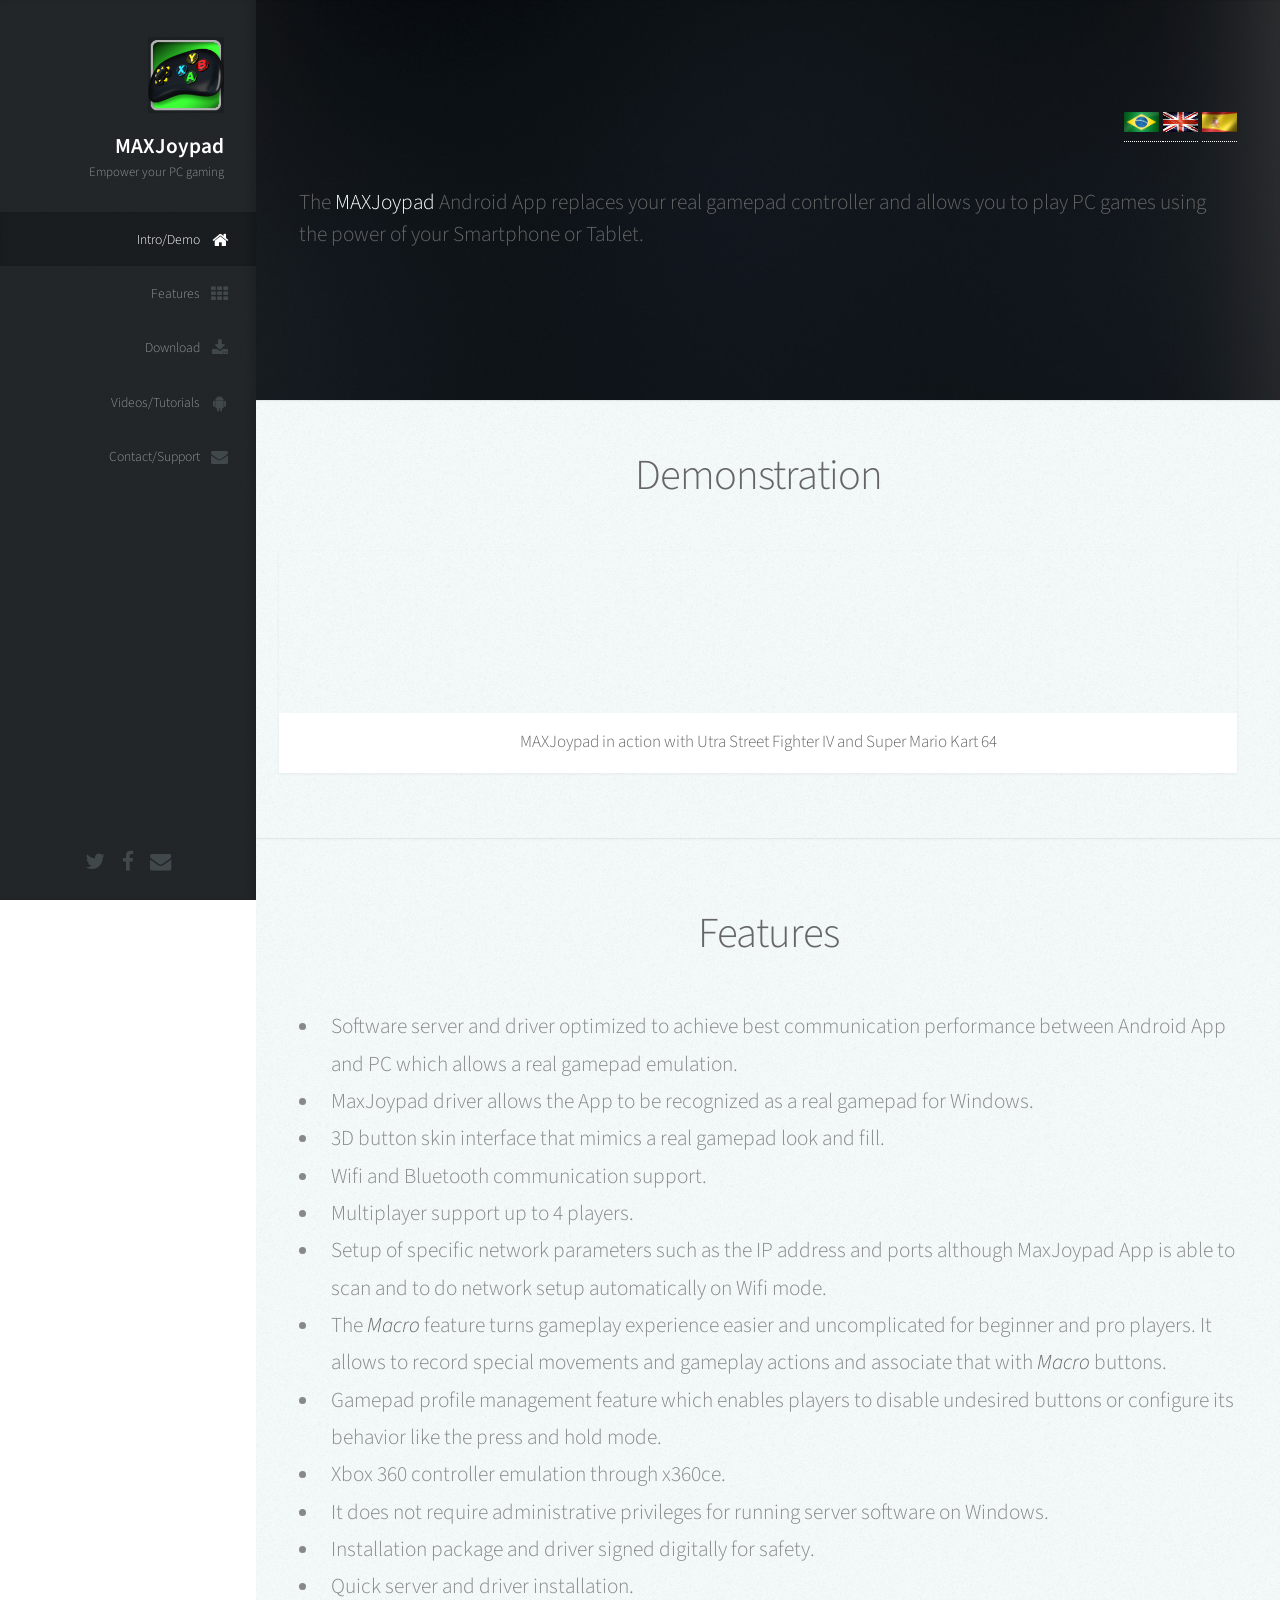
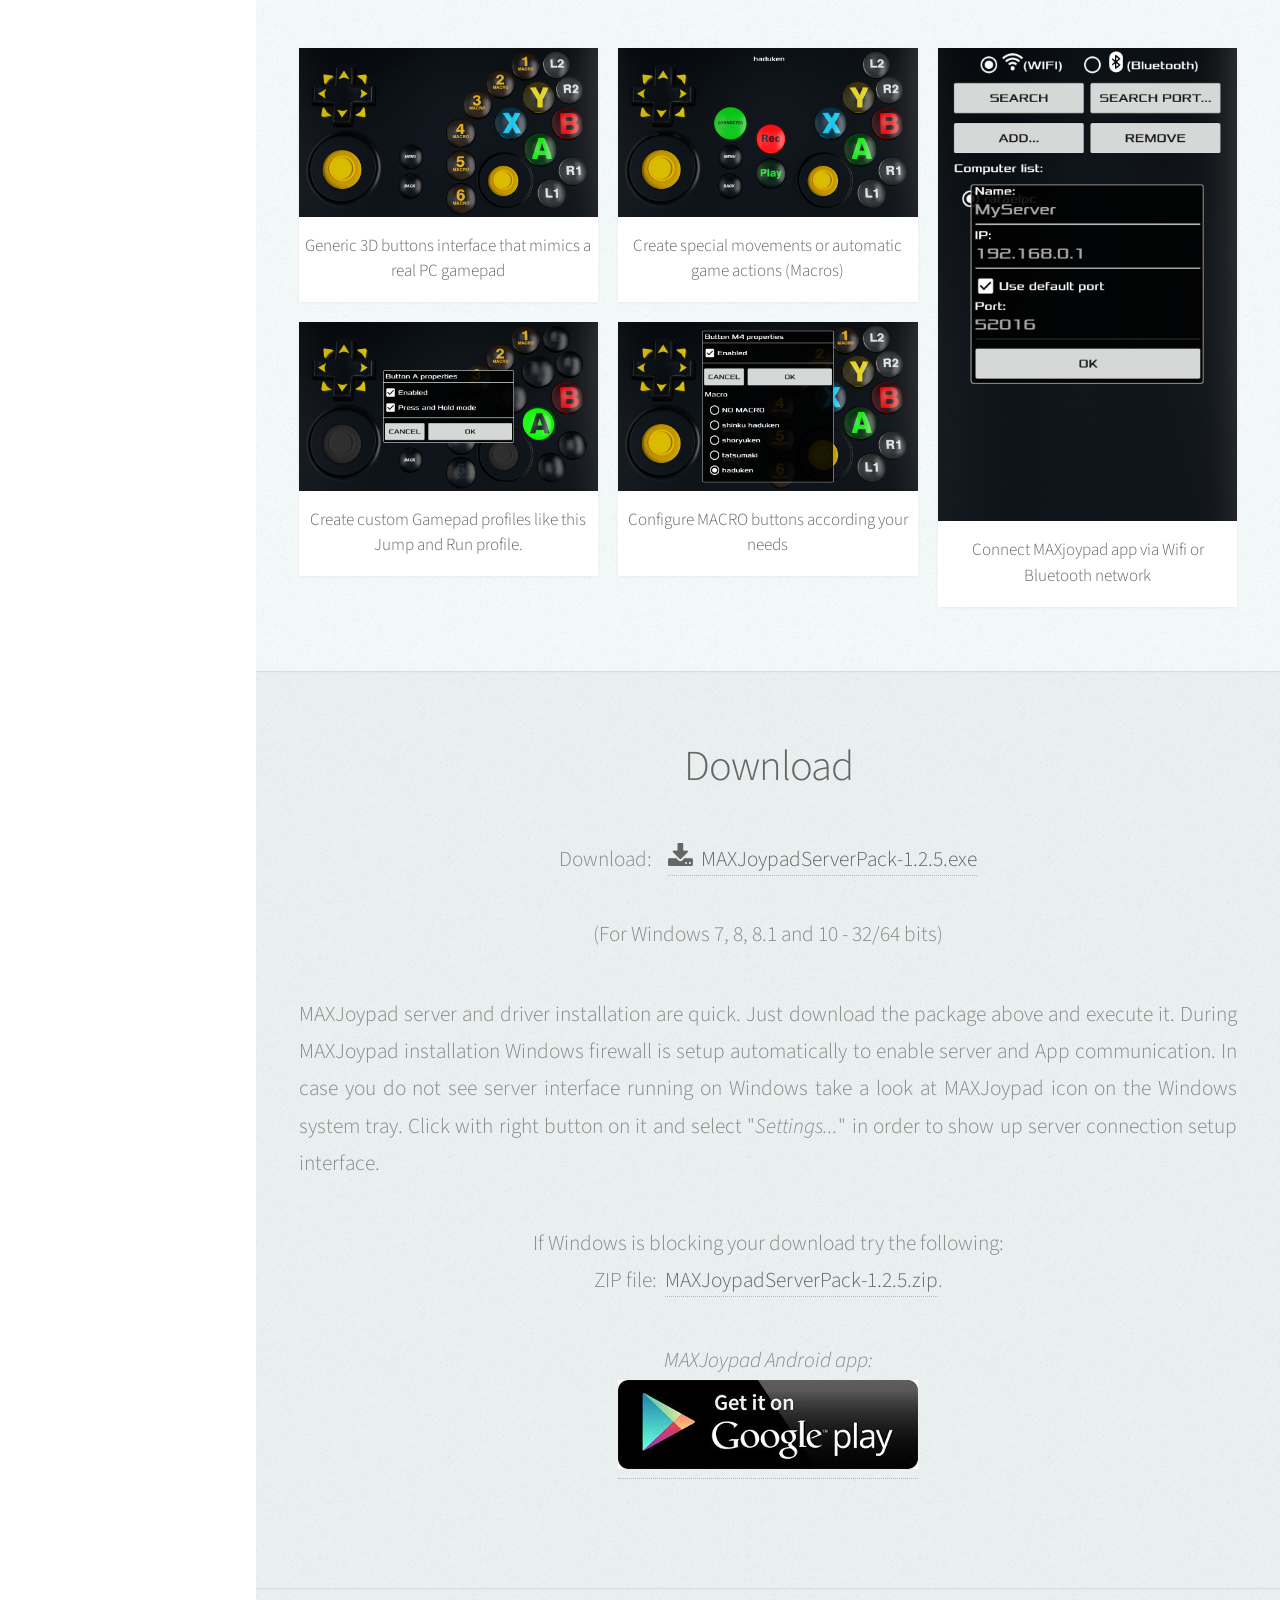
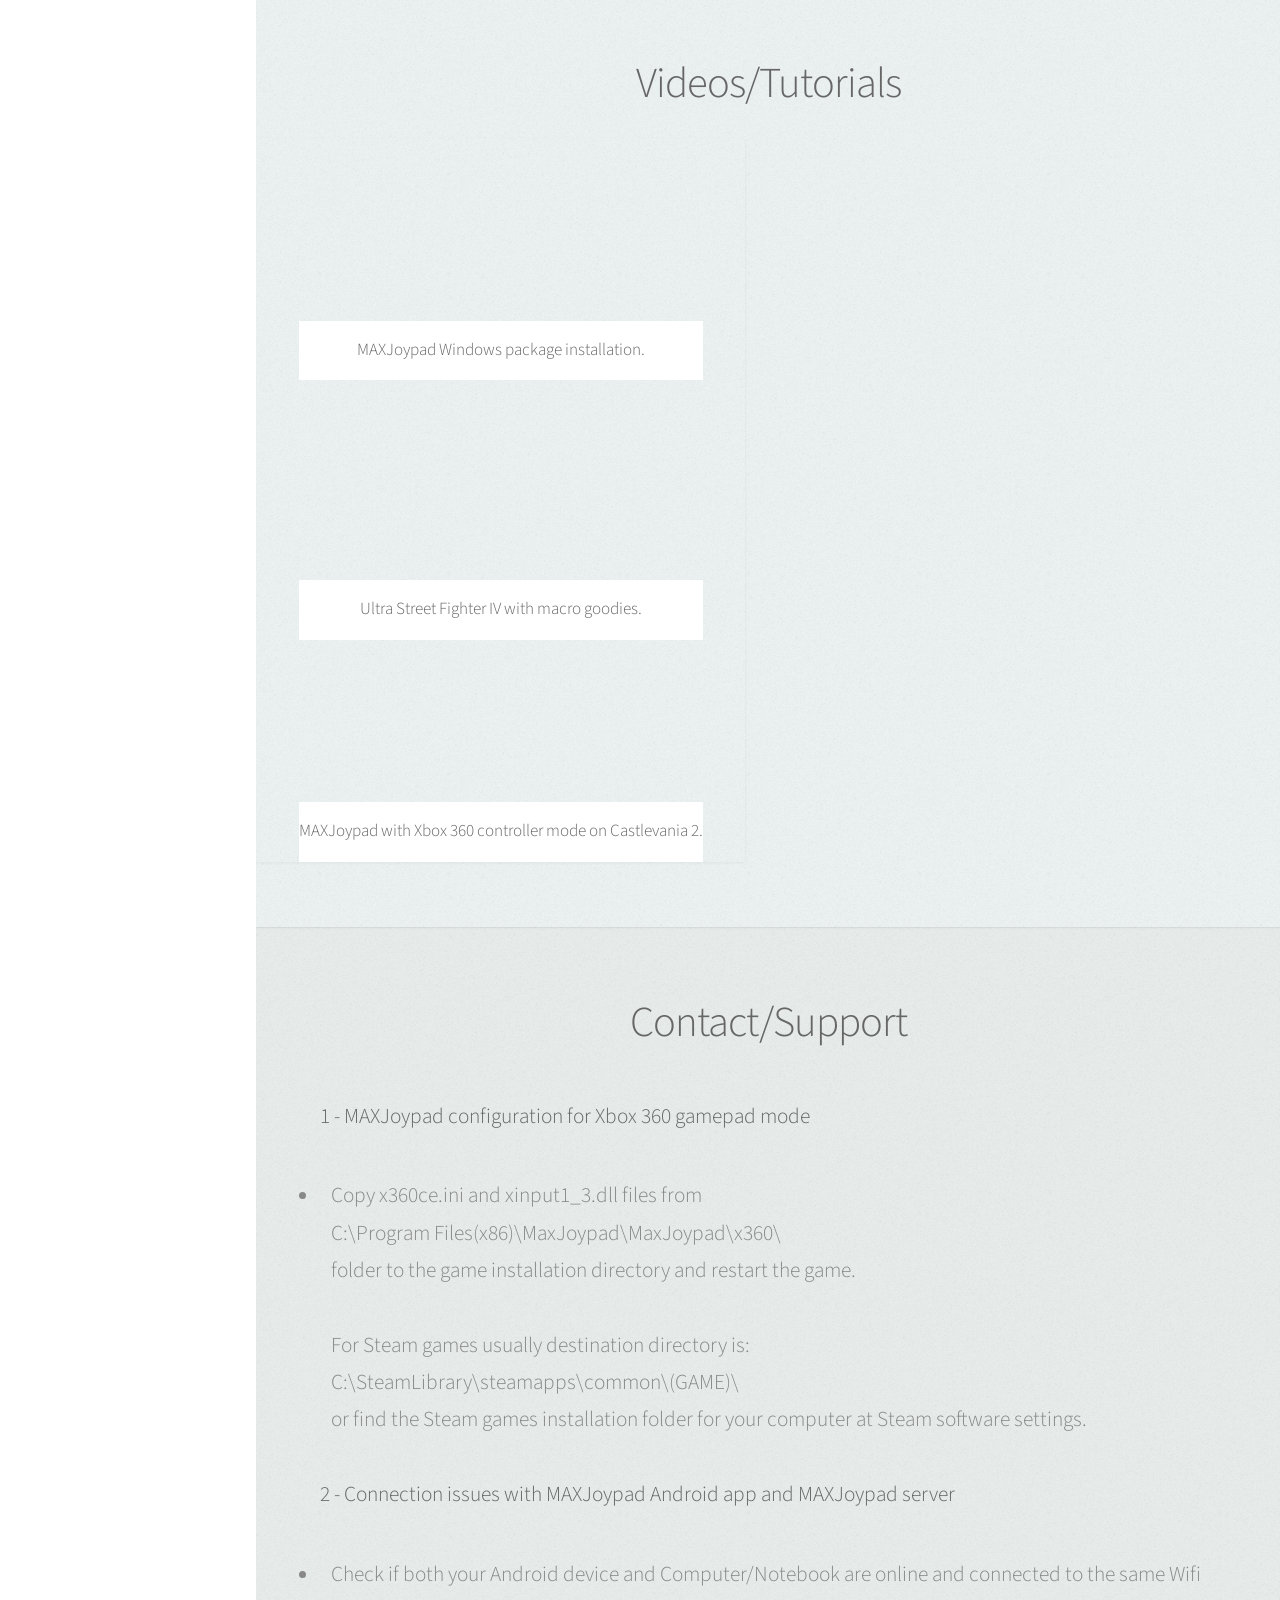
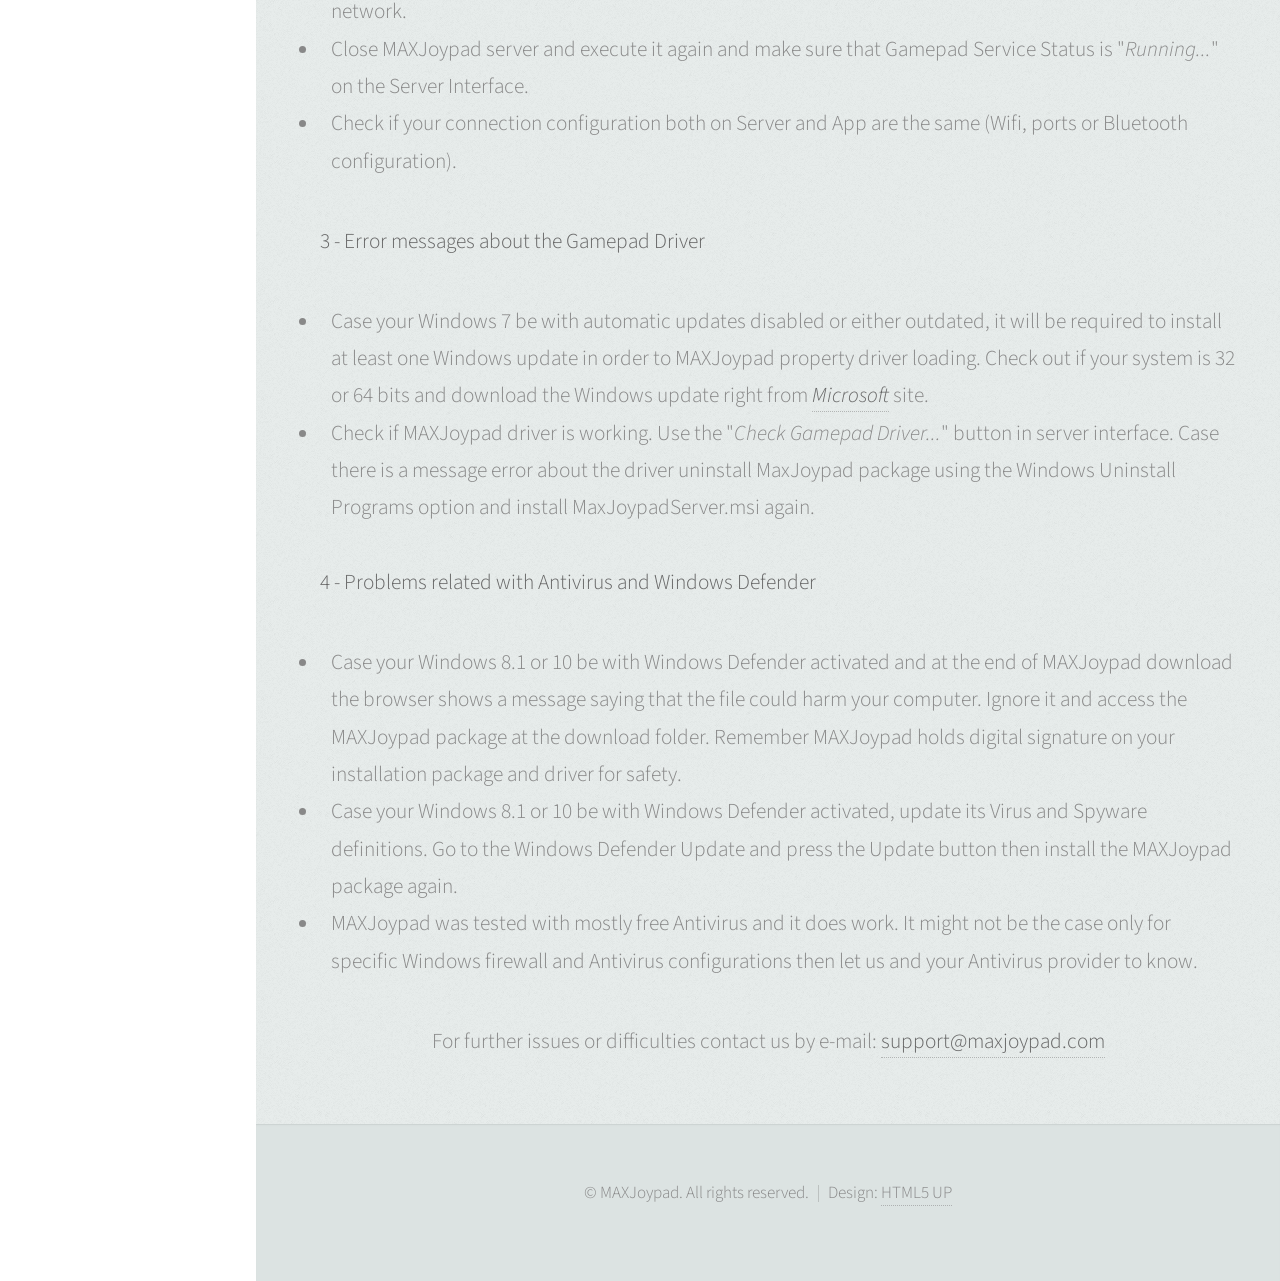
<file: index.html>
<!DOCTYPE HTML>
<!--
	Prologue by HTML5 UP
	html5up.net | @n33co
	Free for personal and commercial use under the CCA 3.0 license (html5up.net/license)
-->
<html>
	<head>
		<title>MAXJoypad</title>
		<meta charset="utf-8" />
		<meta name="viewport" content="width=device-width, initial-scale=1" />
		<!--[if lte IE 8]><script src="assets/js/ie/html5shiv.js"></script><![endif]-->
		<link rel="stylesheet" href="assets/css/main.css" />
		<!--[if lte IE 8]><link rel="stylesheet" href="assets/css/ie8.css" /><![endif]-->
		<!--[if lte IE 9]><link rel="stylesheet" href="assets/css/ie9.css" /><![endif]-->
	</head>
	<body>

		<!-- Header -->
			<div id="header">

				<div class="top">

					<!-- Logo -->
						<div id="logo">
							<span class="image avatar48"><img src="images/icone05.png" alt="" /></span>
							<h1 id="title">MAXJoypad</h1>
							<p>Empower your PC gaming</p>
						</div>

					<!-- Nav -->
						<nav id="nav">
							<!--

								Prologue's nav expects links in one of two formats:

								1. Hash link (scrolls to a different section within the page)

								   <li><a href="#foobar" id="foobar-link" class="icon fa-whatever-icon-you-want skel-layers-ignoreHref"><span class="label">Foobar</span></a></li>

								2. Standard link (sends the user to another page/site)

								   <li><a href="http://foobar.tld" id="foobar-link" class="icon fa-whatever-icon-you-want"><span class="label">Foobar</span></a></li>

							-->
							<ul>
								<li><a href="#top" id="top-link" class="skel-layers-ignoreHref"><span class="icon fa-home">Intro/Demo</span></a></li>
								<li><a href="#features" id="features-link" class="skel-layers-ignoreHref"><span class="icon fa-th">Features</span></a></li>

								<li><a href="#download" id="download-link" class="skel-layers-ignoreHref"><span class="icon fa-download">Download</span></a></li>
								<li><a href="#videos" id="videos-link" class="skel-layers-ignoreHref"><span class="icon fa-android">Videos/Tutorials</span></a></li>
								<li><a href="#contact" id="contact-link" class="skel-layers-ignoreHref"><span class="icon fa-envelope">Contact/Support</span></a></li>
							</ul>

						</nav>
<!--					<p align=center><a href="index-ptbr.html"><img src="images/brasil.jpg" width=35 height=15></img>(PT-BR)</a></p>						-->
 
				</div>


				<div class="bottom">

					<!-- Social Icons -->
						<ul class="icons">
							<li><a href="https://twitter.com/MJoypad" class="icon fa-twitter"><span class="label">Twitter</span></a></li>
							<li><a href="https://www.facebook.com/maxjoypad" class="icon fa-facebook"><span class="label">Facebook</span></a></li>
							<!-- <li><a href="#" class="icon fa-github"><span class="label">Github</span></a></li>
							<li><a href="#" class="icon fa-dribbble"><span class="label">Dribbble</span></a></li> -->
							<li><a href="#" class="icon fa-envelope"><span class="label">Email</span></a></li>
						</ul>

				</div>

			</div>

		<!-- Main -->
			<div id="main">

				<!-- Intro -->
					<section id="top" class="one dark cover">
						<div class="container">
					<p align=right><a href="index-ptbr.html"><img src="images/brasil.jpg" width=35 height=20></img>&nbsp;</a><a href="index.html"><img src="images/english.jpg" width=35 height=20></img></a>&nbsp;</a><a href="index-es.html"><img src="images/spanish.jpg" width=35 height=20></img></a></p>

							<header>
								<h1 class="alt"> <p align=left >
								The <strong>MAXJoypad</strong> Android App replaces your real gamepad controller and allows you to play PC games using the power of your Smartphone or Tablet. </p></h1>
								<!--<h2 class="alt">Hi! I'm <strong>Prologue</strong>, a <a href="http://html5up.net/license">free</a> responsive<br />
								site template designed by <a href="http://html5up.net">HTML5 UP</a>.</h2>
								<p>Ligula scelerisque justo sem accumsan diam quis<br />
								vitae natoque dictum sollicitudin elementum.</p>-->
							</header>
<!--

							<footer>
								<a href="#portfolio" class="button scrolly">Magna Aliquam</a> 
							</footer> -->

						</div>
					</section>
					<section id="intro" class="two" >
						 
						<div class="row">
							<div class="container" >
							<header>
								<h2>Demonstration</h2>
							</header>
								<article class="item">
										
										<iframe src="https://www.youtube.com/embed/2o2DQDLnVRM" frameborder="0" allowfullscreen></iframe>
                        			        		
										<header>
											<h3>MAXJoypad in action with Utra Street Fighter IV and Super Mario Kart 64</h3>
										</header>
								</article>
							</div>
						</div>

						

					</section>

				<!-- Portfolio -->
					<section id="features" class="two">


						<div class="container">

							<header>
								<h2>Features</h2>
							</header>

<ul class="default">

<li> Software server and driver optimized to achieve best communication performance between Android App and PC which allows a real gamepad emulation. </li>
<li> MaxJoypad driver allows the App to be recognized as a real gamepad for Windows.</li>
<li> 3D button skin interface that mimics a real gamepad look and fill. </li>
<li> Wifi and Bluetooth communication support. </li>
<li> Multiplayer support up to 4 players.</li>
<li> Setup of specific network parameters such as the IP address and ports although MaxJoypad App is able to scan and to do network setup automatically on Wifi mode. </li>
<li> The <i><b>Macro</b></i> feature turns gameplay experience easier and uncomplicated for beginner and pro players. It allows to record special movements and gameplay actions and associate that with <i><b>Macro</b></i> buttons. </li>
<li> Gamepad profile management feature which enables players to disable undesired buttons or configure its behavior like the press and hold mode.</li>
<li> Xbox 360 controller emulation through x360ce.</li>
<li> It does not require administrative privileges for running server software on Windows.</li>
<li> Installation package and driver signed digitally for safety.</li>
<li> Quick server and driver installation.</li>

</ul>
<!--
					<p align="justify">MAXJoypad PC software server and driver are developed in an optimized way to achieve best communication performance between Android App and PC. Furthermore MAXJoypad App relies on a 3D button skin interface that mimics a real gamepad look and fill. One of its main features is the possibility to record special movements and gameplay actions and to associate that with Macro buttons.</p> 

<p align="justify">The Macro feature turns gameplay experience easier and uncomplicated for beginner and pro players. Wifi and Bluetooth communication are provided as well as the possibility to setup network parameters such as the IP address and ports although App is able to scan and to do network setup automatically on Wifi mode. It is also provided a gamepad profile management feature which enables players to disable undesired buttons or configure its behavior like the press and hold mode.</p> -->

							<div class="row">
								<div class="4u 12u$(mobile)">
									<article class="item">
										<a href="#" class="image fit"><img src="images/app_main.jpg" alt="" /></a>
										<header>
											<h3>Generic 3D buttons interface that mimics a real PC gamepad</h3>
										</header>
									</article>
									<article class="item">
										<a href="#" class="image fit"><img src="images/app_profile.jpg" alt="" /></a>
										<header>
											<h3>Create custom Gamepad profiles like this Jump and Run profile.</h3>
										</header>
									</article>
								</div>
								<div class="4u 12u$(mobile)">
									<article class="item">
										<a href="#" class="image fit"><img src="images/app_macro.jpg" alt="" /></a>
										<header>
											<h3>Create special movements or automatic game actions (Macros)</h3>
										</header>
									</article>
									<article class="item">
										<a href="#" class="image fit"><img src="images/app_macros_conf.jpg" alt="" /></a>
										<header>
											<h3>Configure MACRO buttons according your needs</h3>
										</header>
									</article>

								</div>
								<div class="4u$ 12u$(mobile)">
									<article class="item">
										<a href="#" class="image fit"><img src="images/app_connection.jpg" alt="" /></a>
										<header>
											<h3>Connect MAXjoypad app via Wifi or Bluetooth network</h3>
										</header>
									</article>
								</div>
							</div>


						</div>
					</section>

				<!--Downloads -->
					<section id="download" class="three">

						<div class="container">

							<header>
								<h2>Download</h2>
							</header>

							<p> Download: &nbsp;&nbsp;&nbsp;<strong><a href="MAXJoypadServerPack-1.2.5.exe"><span class="icon fa-download"></span>&nbsp;&nbsp;MAXJoypadServerPack-1.2.5.exe</a> </strong> <br><br>(For Windows 7, 8, 8.1 and 10 - 32/64 bits) </p>
							<p align="justify">MAXJoypad server and driver installation are quick. Just download the package above and execute it. During MAXJoypad installation Windows firewall is setup automatically to enable server and App communication. In case you do not see server interface running on Windows take a look at MAXJoypad icon on the Windows system tray. Click with right button on it and select "<i>Settings...</i>" in order to show up server connection setup interface.</p> 

							<p>If Windows is blocking your download try the following:<br>ZIP file:&nbsp;&nbsp;<a href="MAXJoypadServerPack-1.2.5.zip"><b>MAXJoypadServerPack-1.2.5.zip</b></a>.
</p>
							<i>MAXJoypad Android app:</i>
							<p><a href="https://play.google.com/store/apps/details?id=com.rafaelcabral.maxjoypad_platform"><img src="images/googleplay2.jpg"></img></a></p>




							<!--<h3>Get MaxJoypad App</h3> -->	


						</div>
					</section>


					<!-- Videos -->
					<section id="videos" class="three">
						
					
							<header>
								<h2>Videos/Tutorials</h2>
							</header>

						<div class="row">

							<article class="item"> 

							<div class="container">
			                                    		       <iframe class="iframe"   src="http://www.youtube.com/embed/jZiBXSBdUsE" frameborder="0" allowfullscreen></iframe>
										<header>
											<h3>MAXJoypad Windows package installation.</h3>
										</header>
										<br>
			                                    			<iframe  src="http://www.youtube.com/embed/SEBH1xW3M7s" frameborder="0" allowfullscreen="allowfullscreen" allowfullscreen></iframe>
										<header>
											<h3>Ultra Street Fighter IV with macro goodies.</h3>
										</header>

			                                    			<iframe  src="http://www.youtube.com/embed/8JeTMcjnAwI" frameborder="0" allowfullscreen></iframe>
										<header>
											<h3>MAXJoypad with Xbox 360 controller mode on Castlevania 2.</h3>
										</header>
</div>
							</article>	
		
						</div>

					</section> 


				<!-- Contact -->
					<section id="contact" class="four">
						<div class="container">

							<header>
								<h2>Contact/Support</h2>
							</header>

							<ul class="default">
							<p align="left"><b>1 - MAXJoypad configuration for Xbox 360 gamepad mode</b></p> 


							 <li >Copy x360ce.ini and xinput1_3.dll files from <br>C:\Program Files(x86)\MaxJoypad\MaxJoypad\x360\<br> folder to the game installation directory and restart the game. <br><br>For Steam games usually destination directory is:<br> C:\SteamLibrary\steamapps\common\(GAME)\ <br> or find the Steam games installation folder for your computer at Steam software settings.</li><br>

							<p align="left"><b>2 - Connection issues with MAXJoypad Android app and MAXJoypad server</b></p> 
							<p align="left">
						          <li> Check if both your Android device and Computer/Notebook are online and connected to the same Wifi network.</li>
							  <li> Close MAXJoypad server and execute it again and make sure that Gamepad Service Status is "<i>Running...</i>" on the Server Interface.</li>
						          <li> Check if your connection configuration both on Server and App are the same (Wifi, ports or Bluetooth configuration).</li></p>
 
							<p align="left"><b>3 - Error messages about the Gamepad Driver</b></p> 
							  
							 <li>Case your Windows 7 be with automatic updates disabled or either outdated, it will be required to install at least one Windows update in order to MAXJoypad property driver loading. Check out if your system is 32 or 64 bits and download the Windows update right from <a href="https://technet.microsoft.com/library/security/3033929"><b><i>Microsoft</i></b></a> site.</li>
							<li>Check if MAXJoypad driver is working. Use the "<i>Check Gamepad Driver...</i>" button in server interface.
							  Case there is a message error about the driver uninstall MaxJoypad package using the Windows Uninstall Programs option and install MaxJoypadServer.msi again.</li><br>

							<p align="left"><b>4 - Problems related with Antivirus and Windows Defender</b></p> 

							 <li> Case your Windows 8.1 or 10 be with Windows Defender activated and at the end of MAXJoypad download the browser shows a message saying that the file could harm your computer. Ignore it and access the MAXJoypad package at the download folder. Remember MAXJoypad holds digital signature on your installation package and driver for safety.</li>
							 <li> Case your Windows 8.1 or 10 be with Windows Defender activated, update its Virus and Spyware definitions. Go to the Windows Defender Update and press the Update button then install the MAXJoypad package again.</li>

							<li>MAXJoypad was tested with mostly free Antivirus and it does work. It might not be the case only for specific Windows firewall and Antivirus configurations then let us and your Antivirus provider to know.</li>

							</ul>

					For further issues or difficulties contact us by e-mail: <a href="mailto:support@maxjoypad.com"><b>support@maxjoypad.com</b></a> 


<!--							<form method="post" action="#">
								<div class="row">
									<div class="6u 12u$(mobile)"><input type="text" name="name" placeholder="Name" /></div>
									<div class="6u$ 12u$(mobile)"><input type="text" name="email" placeholder="Email" /></div>
									<div class="12u$">
										<textarea name="message" placeholder="Message"></textarea>
									</div>
									<div class="12u$">
										<input type="submit" value="Send Message" />
									</div>
								</div>
							</form>--> 

						</div>
					</section>

			</div>

		<!-- Footer -->
			<div id="footer">

				<!-- Copyright -->
					<ul class="copyright">
						<li>&copy; MAXJoypad. All rights reserved.</li><li>Design: <a href="http://html5up.net">HTML5 UP</a></li>
					</ul>

			</div>

		<!-- Scripts -->
			<script src="assets/js/jquery.min.js"></script>
			<script src="assets/js/jquery.scrolly.min.js"></script>
			<script src="assets/js/jquery.scrollzer.min.js"></script>
			<script src="assets/js/skel.min.js"></script>
			<script src="assets/js/util.js"></script>
			<!--[if lte IE 8]><script src="assets/js/ie/respond.min.js"></script><![endif]-->
			<script src="assets/js/main.js"></script>

	</body>
</html>
</file>
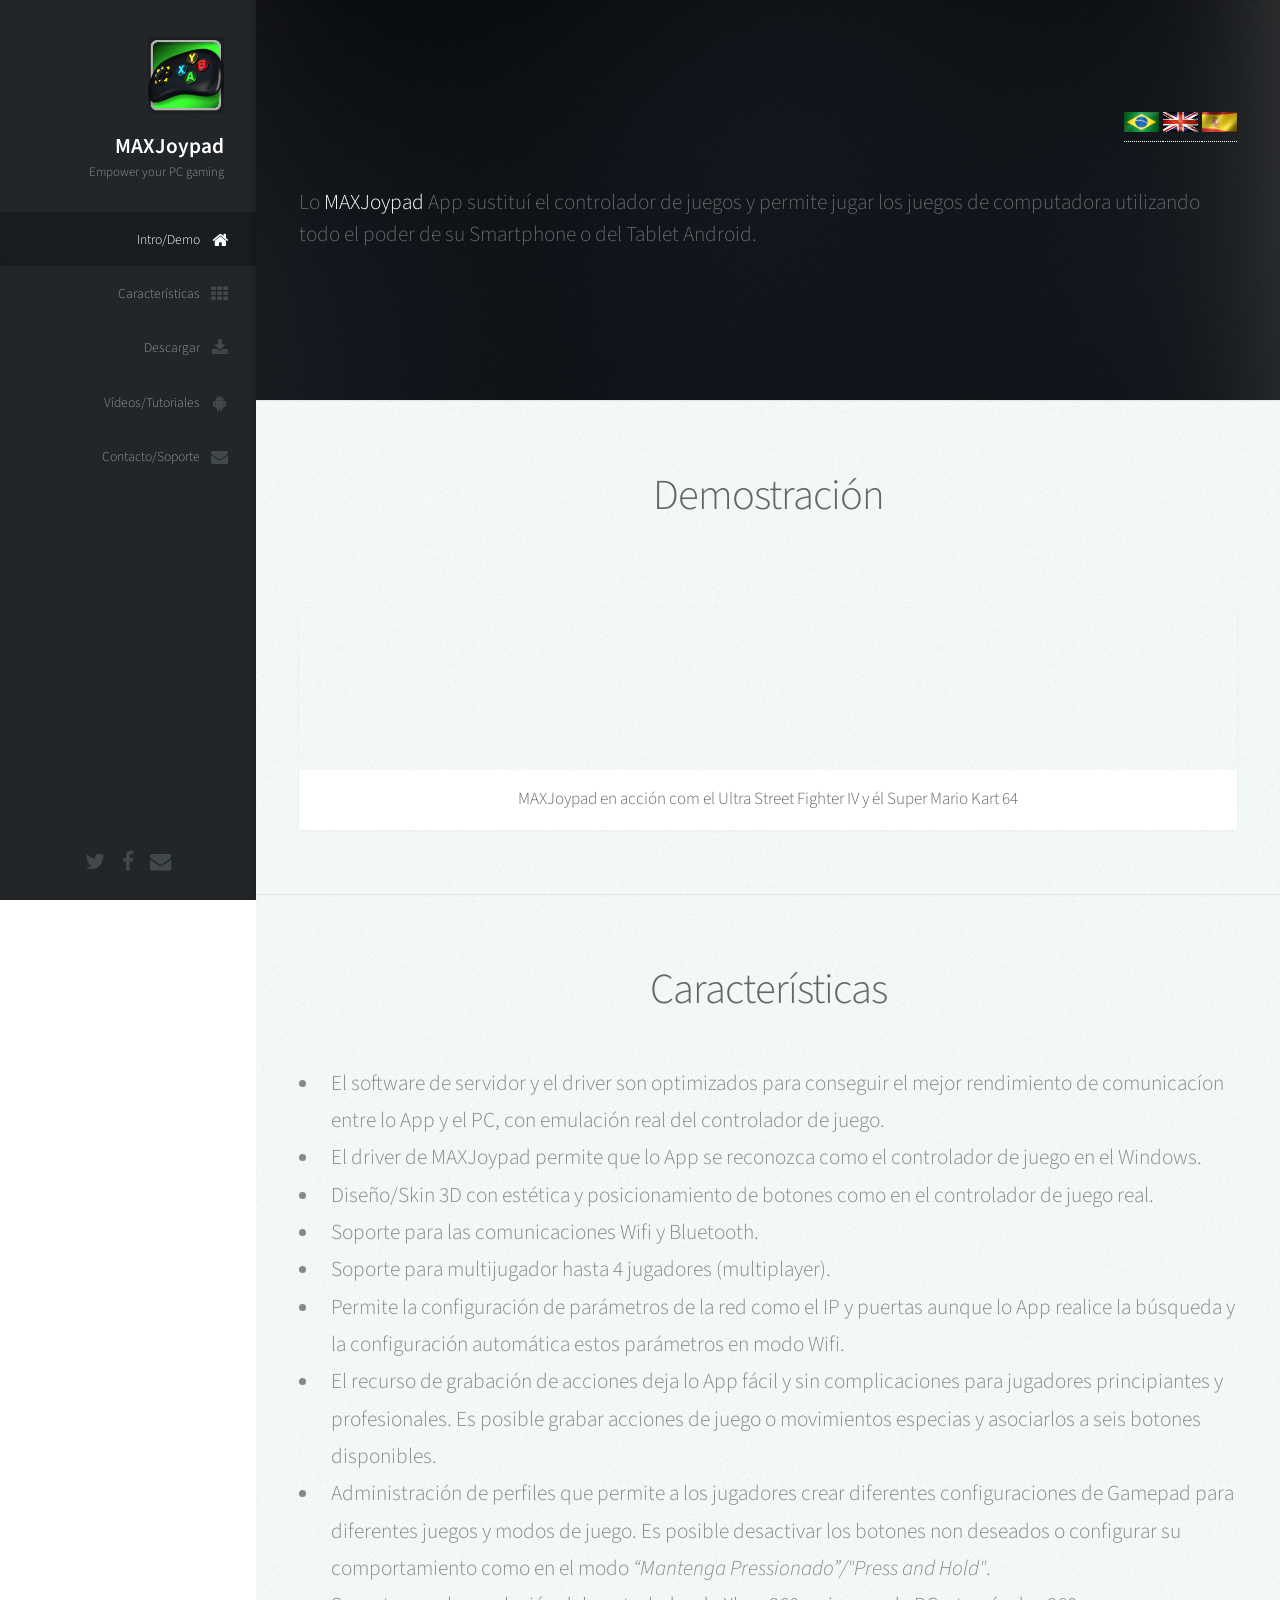
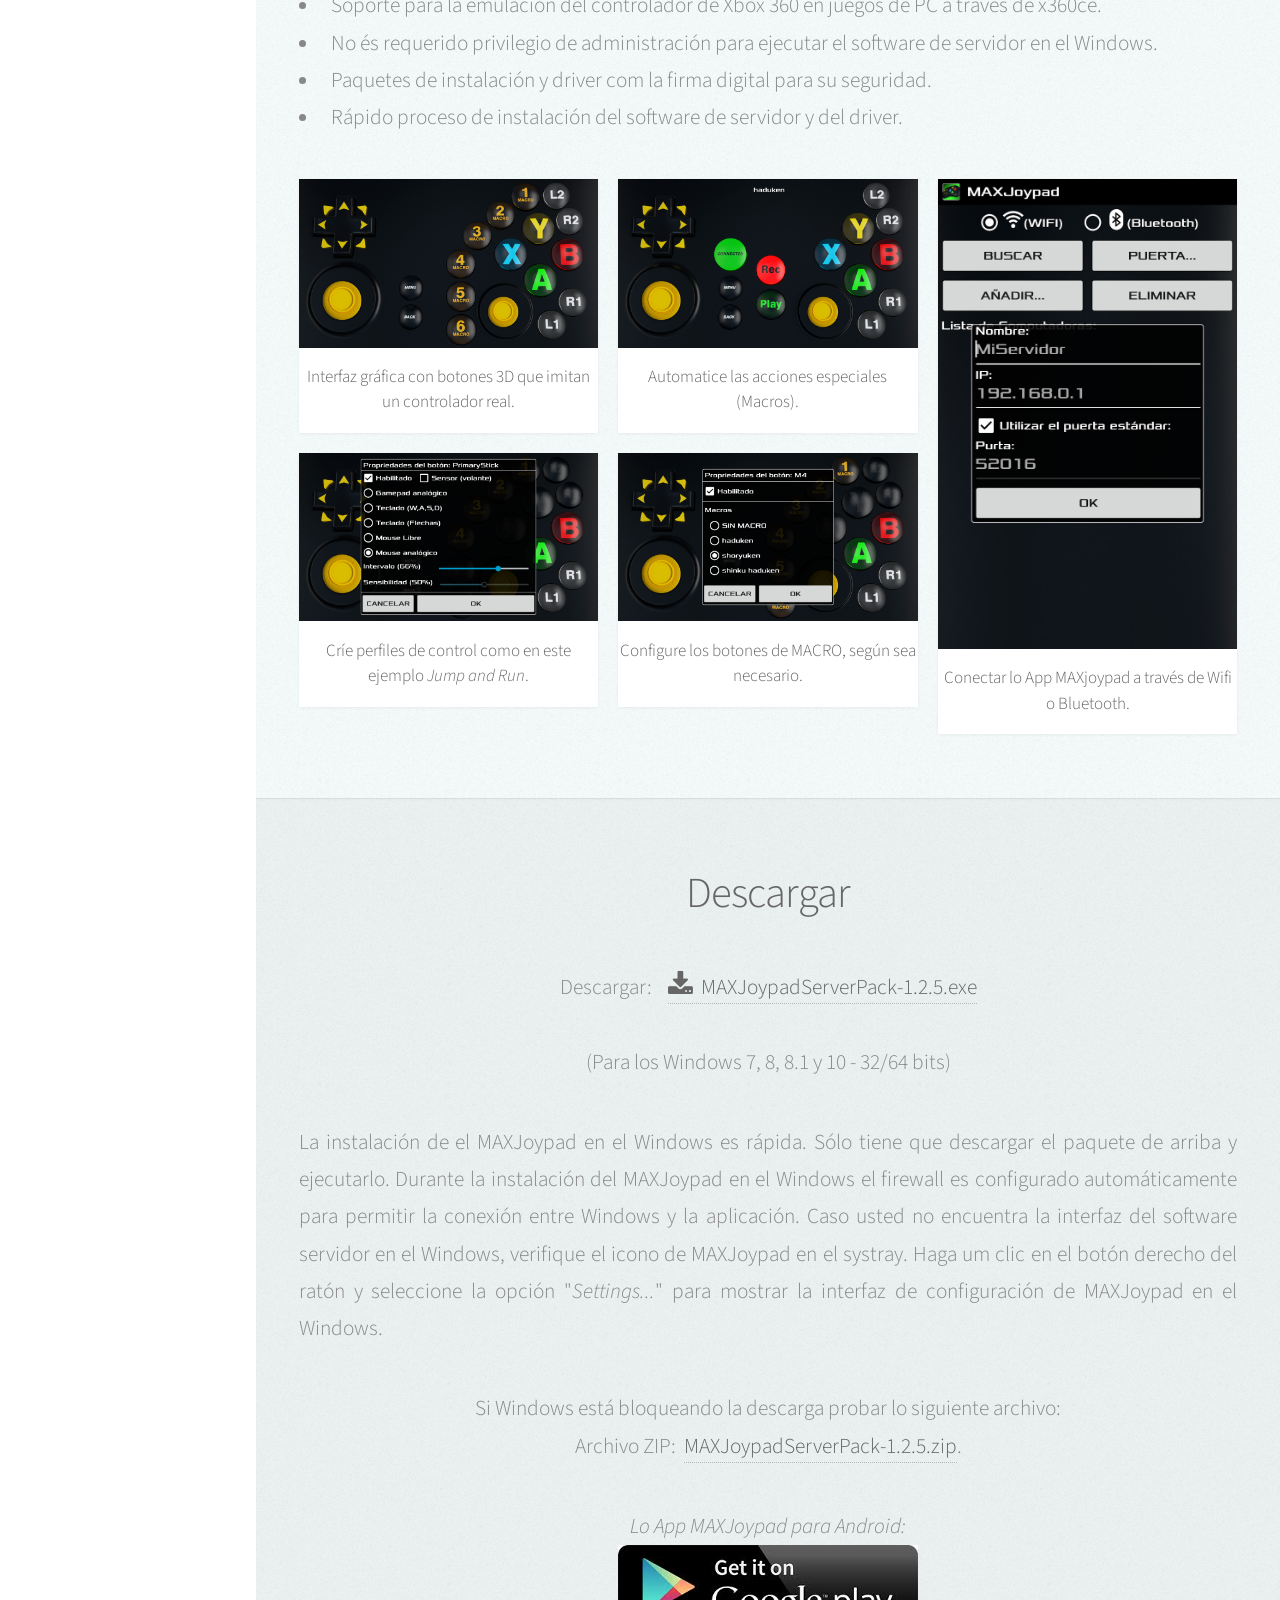
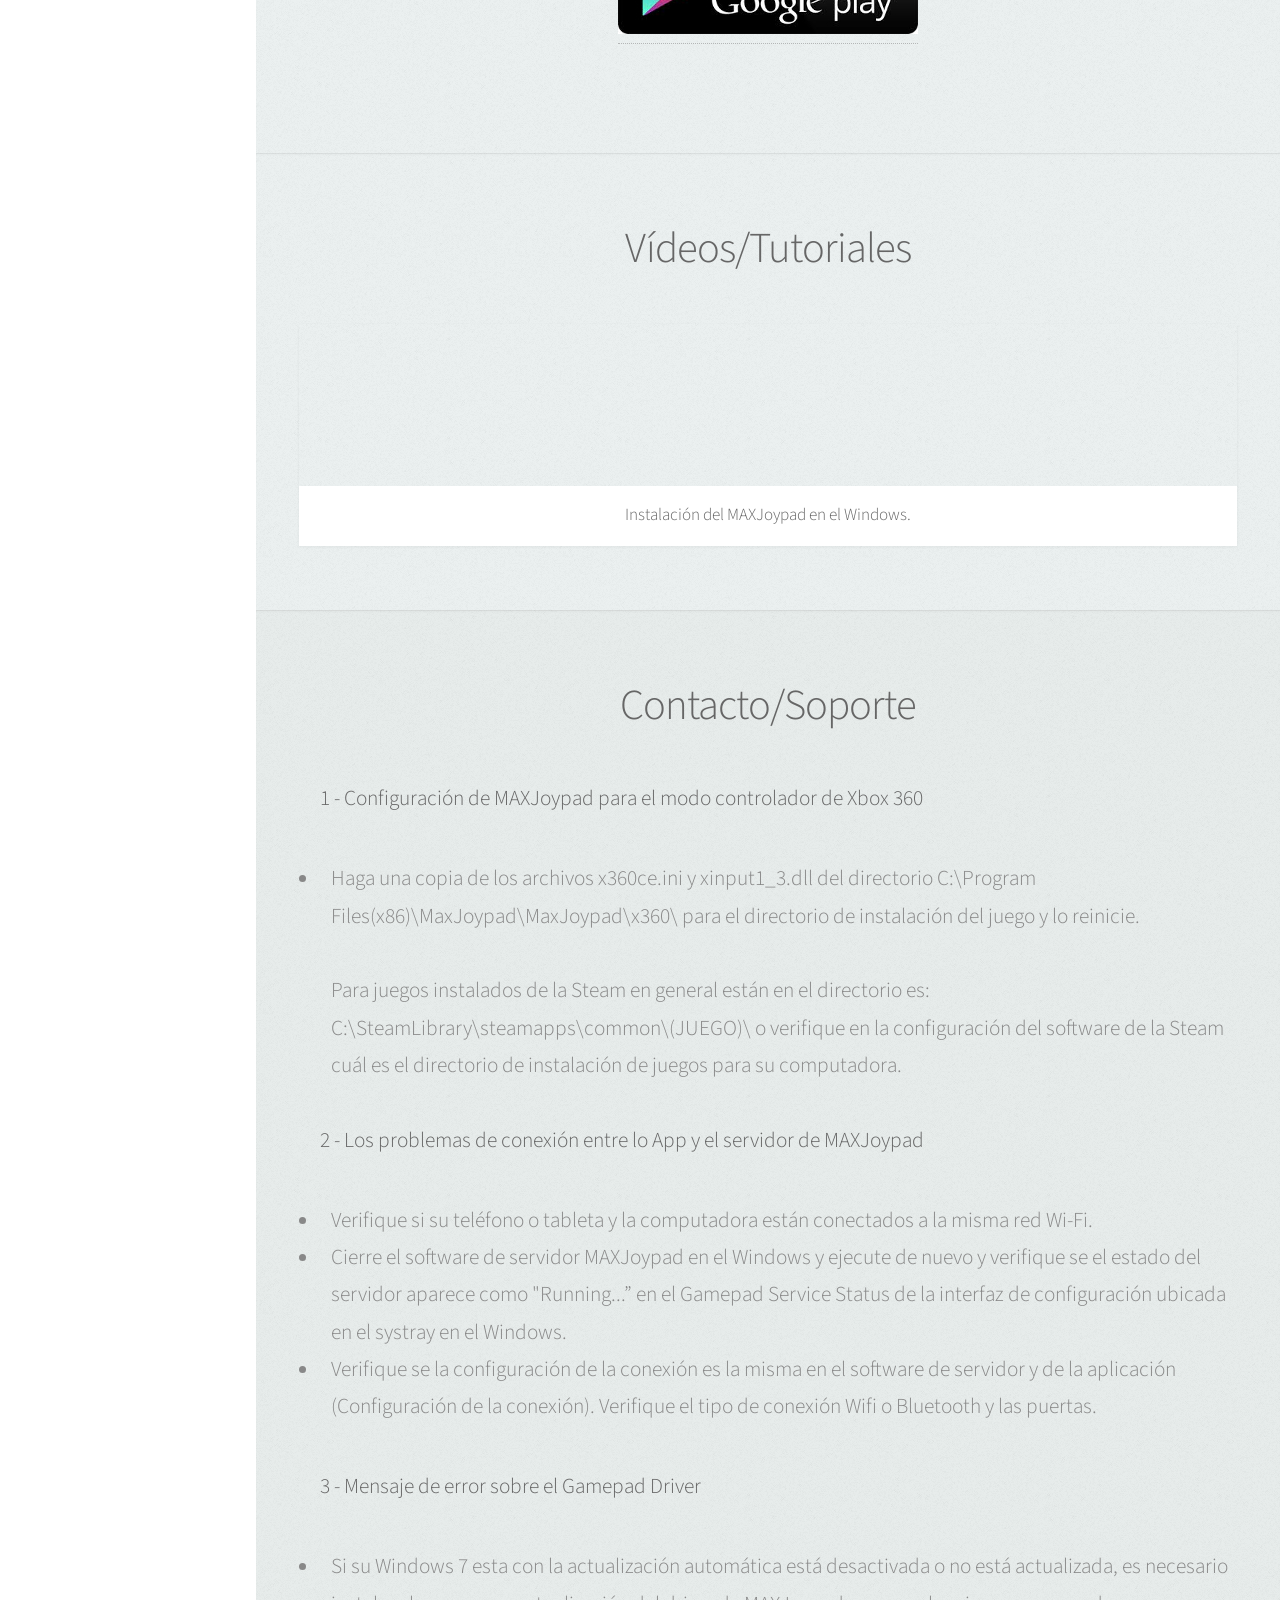
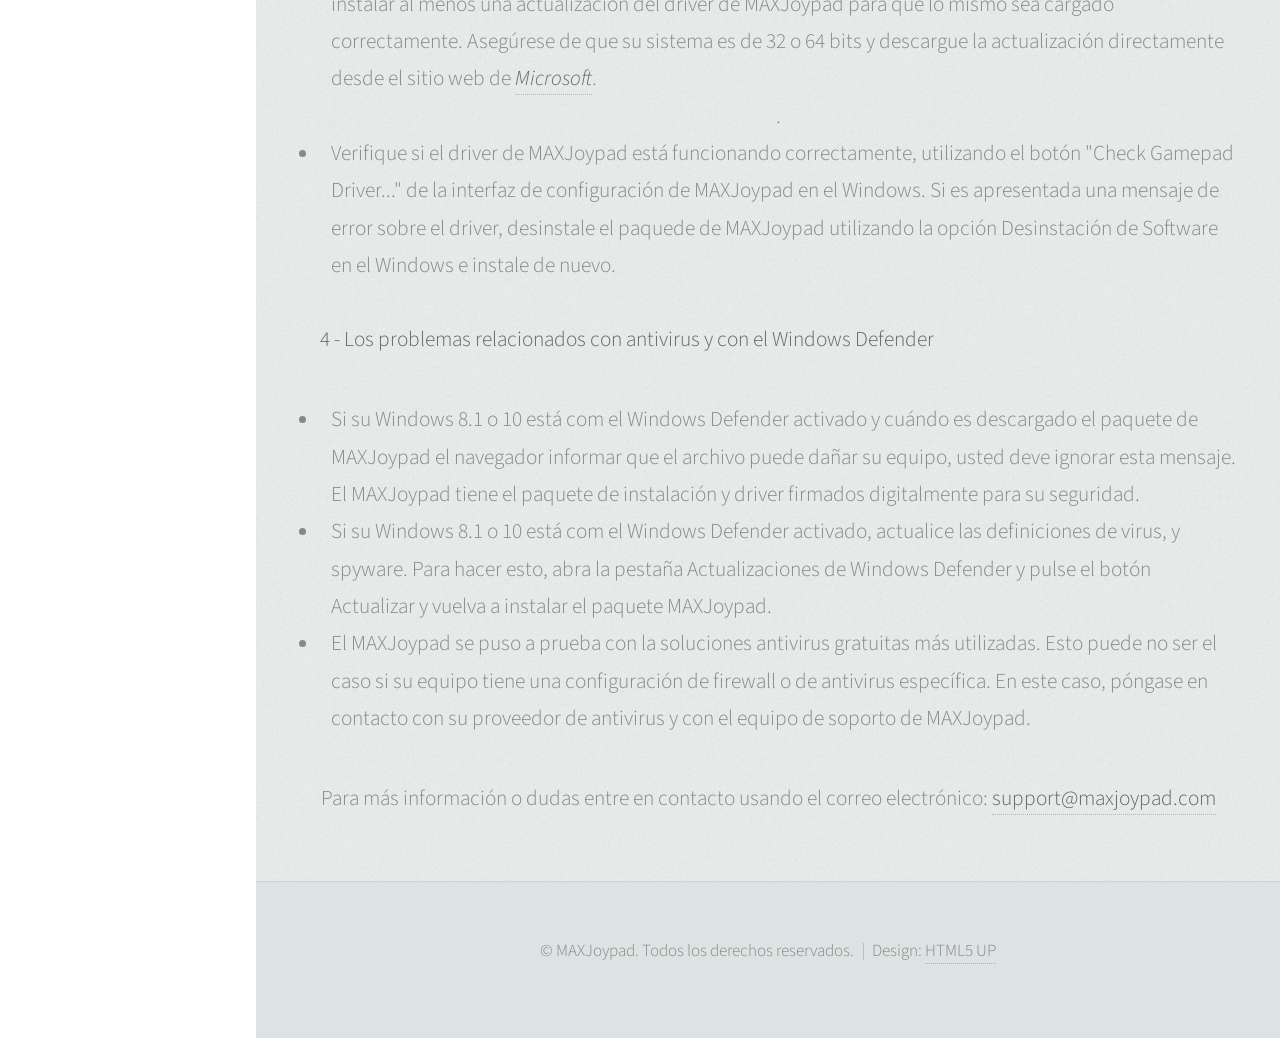
<file: index-es.html>
﻿<!DOCTYPE HTML>
<!--
	Prologue by HTML5 UP
	html5up.net | @n33co
	Free for personal and commercial use under the CCA 3.0 license (html5up.net/license)
-->
<html>
	<head>
		<title>MAXJoypad</title>
		<meta charset="utf-8" />
		<meta name="viewport" content="width=device-width, initial-scale=1" />
		<!--[if lte IE 8]><script src="assets/js/ie/html5shiv.js"></script><![endif]-->
		<link rel="stylesheet" href="assets/css/main.css" />
		<!--[if lte IE 8]><link rel="stylesheet" href="assets/css/ie8.css" /><![endif]-->
		<!--[if lte IE 9]><link rel="stylesheet" href="assets/css/ie9.css" /><![endif]-->
	</head>
	<body>

		<!-- Header -->
			<div id="header">

				<div class="top">

					<!-- Logo -->
						<div id="logo">
							<span class="image avatar48"><img src="images/icone05.png" alt="" /></span>
							<h1 id="title">MAXJoypad</h1>
							<p>Empower your PC gaming</p>
						</div>

					<!-- Nav -->
						<nav id="nav">
							<!--

								Prologue's nav expects links in one of two formats:

								1. Hash link (scrolls to a different section within the page)

								   <li><a href="#foobar" id="foobar-link" class="icon fa-whatever-icon-you-want skel-layers-ignoreHref"><span class="label">Foobar</span></a></li>

								2. Standard link (sends the user to another page/site)

								   <li><a href="http://foobar.tld" id="foobar-link" class="icon fa-whatever-icon-you-want"><span class="label">Foobar</span></a></li>

							-->
							<ul>
								<li><a href="#top" id="top-link" class="skel-layers-ignoreHref"><span class="icon fa-home">Intro/Demo</span></a></li>
								<li><a href="#features" id="features-link" class="skel-layers-ignoreHref"><span class="icon fa-th">Características</span></a></li>

								<li><a href="#download" id="download-link" class="skel-layers-ignoreHref"><span class="icon fa-download">Descargar</span></a></li>
								<li><a href="#videos" id="videos-link" class="skel-layers-ignoreHref"><span class="icon fa-android">Vídeos/Tutoriales</span></a></li>
								<li><a href="#contact" id="contact-link" class="skel-layers-ignoreHref"><span class="icon fa-envelope">Contacto/Soporte</span></a></li>
							</ul>

						</nav>
<!--					<p align=center><a href="index-ptbr.html"><img src="images/brasil.jpg" width=35 height=15></img>(PT-BR)</a></p>						-->
 
				</div>


				<div class="bottom">

					<!-- Social Icons -->
						<ul class="icons">
							<li><a href="https://twitter.com/MJoypad" class="icon fa-twitter"><span class="label">Twitter</span></a></li>
							<li><a href="https://www.facebook.com/maxjoypad" class="icon fa-facebook"><span class="label">Facebook</span></a></li>
							<!-- <li><a href="#" class="icon fa-github"><span class="label">Github</span></a></li>
							<li><a href="#" class="icon fa-dribbble"><span class="label">Dribbble</span></a></li> -->
							<li><a href="#" class="icon fa-envelope"><span class="label">Email</span></a></li>
						</ul>

				</div>

			</div>

		<!-- Main -->
			<div id="main">

				<!-- Intro -->
					<section id="top" class="one dark cover">
						<div class="container">
					<p align=right><a href="index-ptbr.html"><img src="images/brasil.jpg" width=35 height=20></img>&nbsp;</a><a href="index.html"><img src="images/english.jpg" width=35 height=20></img>&nbsp;</a><a href="index-es.html"><img src="images/spanish.jpg" width=35 height=20></img></a></p>

							<header>
								<h1 class="alt"> <p align=left >
								Lo <strong>MAXJoypad</strong> App sustituí el controlador de juegos y permite jugar los juegos de computadora utilizando todo el poder de su Smartphone o del Tablet Android.
								<!--<h2 class="alt">Hi! I'm <strong>Prologue</strong>, a <a href="http://html5up.net/license">free</a> responsive<br />
								site template designed by <a href="http://html5up.net">HTML5 UP</a>.</h2>
								<p>Ligula scelerisque justo sem accumsan diam quis<br />
								vitae natoque dictum sollicitudin elementum.</p>-->
							</header>
<!--

							<footer>
								<a href="#portfolio" class="button scrolly">Magna Aliquam</a> 
							</footer> -->

						</div>
					</section>
					<section id="intro" class="two">
						<div class="container"> 
							<header>
								<h2>Demostración</h2>
							</header>
									<br>
									<article class="item">
										<div class="h_iframe">
										<iframe src="https://www.youtube.com/embed/2o2DQDLnVRM" frameborder="0" allowfullscreen></iframe>
                        			        			</div>
										<header>
											<h3>MAXJoypad en acción com el Ultra Street Fighter IV y él Super Mario Kart 64</h3>
										</header>
									</article>

						</div>

					</section>

				<!-- Portfolio -->
					<section id="features" class="two">


						<div class="container">

							<header>
								<h2>Características</h2>
							</header>

					<p align="justify">


							<ul class="default">

<li>El software de servidor y el driver son optimizados para conseguir el mejor rendimiento de comunicacíon entre lo App y el PC, con emulación real del controlador de juego.</li>

<li>El driver de MAXJoypad permite que lo App se reconozca como el controlador de juego en el Windows.</li>

<li>Diseño/Skin 3D con estética y posicionamiento de botones como en el controlador de juego real.</li>

<li>Soporte para las comunicaciones Wifi y Bluetooth.</li>

<li>Soporte para multijugador hasta 4 jugadores (multiplayer).</li>

<li>Permite la configuración de parámetros de la red como el IP y puertas aunque lo App realice la búsqueda y la configuración automática estos parámetros en modo Wifi.</li>

<li>El recurso de grabación de acciones deja lo App fácil y sin complicaciones para jugadores principiantes y profesionales. Es posible grabar acciones de juego o movimientos especias y asociarlos a seis botones disponibles.</li>

<li>Administración de perfiles que permite a los jugadores crear diferentes configuraciones de Gamepad para diferentes juegos y modos de juego. Es posible desactivar los botones non deseados o configurar su comportamiento como en el modo <i>“Mantenga Pressionado”/"Press and Hold"</i>.</li>

<li>Soporte para la emulación del controlador de Xbox 360 en juegos de PC a través de x360ce.</li>

<li>No és requerido privilegio de administración para ejecutar el software de servidor en el Windows.</li>

<li>Paquetes de instalación y driver com la firma digital para su seguridad.</li>

<li>Rápido proceso de instalación del software de servidor y del driver.</li>
</ul>


							<div class="row">
								<div class="4u 12u$(mobile)">
									<article class="item">
										<a href="#" class="image fit"><img src="images/app_main.jpg" alt="" /></a>
										<header>
											<h3>Interfaz gráfica con botones 3D que imitan un controlador real.</h3>
										</header>
									</article>
									<article class="item">
										<a href="#" class="image fit"><img src="images/app_profile_es.jpg" alt="" /></a>
										<header>
											<h3>Críe perfiles de control como en este ejemplo <i>Jump and Run</i>.</h3>
										</header>
									</article>
								</div>
								<div class="4u 12u$(mobile)">
									<article class="item">
										<a href="#" class="image fit"><img src="images/app_macro.jpg" alt="" /></a>
										<header>
											<h3>Automatice las acciones especiales (Macros).</h3>
										</header>
									</article>
									<article class="item">
										<a href="#" class="image fit"><img src="images/app_macros_conf_es.jpg" alt="" /></a>
										<header>

											<h3>Configure los botones de MACRO, según sea necesario.</h3>
										</header>
									</article>

								</div>
								<div class="4u$ 12u$(mobile)">
									<article class="item">
										<a href="#" class="image fit"><img src="images/app_connection_es.jpg" alt="" /></a>
										<header>
											<h3>Conectar lo App MAXjoypad a través de Wifi o Bluetooth.</h3>
										</header>
									</article>
								</div>
							</div>


						</div>
					</section>

				<!--Downloads -->
					<section id="download" class="three">
						<div class="container">

							<header>
								<h2>Descargar</h2>
							</header>

<!--							<a href="#" class="image featured"><img src="images/pic08.jpg" alt="" /></a> -->

							<p> Descargar: &nbsp;&nbsp;&nbsp;<strong><a href="MAXJoypadServerPack-1.2.5.exe"><span class="icon fa-download"></span>&nbsp;&nbsp;MAXJoypadServerPack-1.2.5.exe</a> </strong> <br><br>(Para los Windows 7, 8, 8.1 y 10 - 32/64 bits) </p>

							<p align="justify">La instalación de el MAXJoypad en el Windows es rápida. Sólo tiene que descargar el paquete de arriba y ejecutarlo. Durante la instalación del MAXJoypad en el Windows el firewall es configurado automáticamente para permitir la conexión entre Windows y la aplicación. Caso usted no encuentra la interfaz del software servidor en el Windows, verifique el icono de MAXJoypad en el systray. Haga um clic en el botón derecho del ratón y seleccione la opción "<i>Settings...</i>" para mostrar la interfaz de configuración de MAXJoypad en el Windows.</p> 

							<p>Si Windows está bloqueando la descarga probar lo siguiente archivo:<br>Archivo ZIP:&nbsp;&nbsp;<a href="MAXJoypadServerPack-1.2.5.zip"><b>MAXJoypadServerPack-1.2.5.zip</b></a>.
</p>

							<i>Lo App MAXJoypad para Android:</i>
							<p><a href="https://play.google.com/store/apps/details?id=com.rafaelcabral.maxjoypad_platform&hl=es"><img src="images/googleplay2.jpg"></img></a></p>
							<!--<h3>Get MaxJoypad App</h3> -->	


						</div>
					</section>


					<!-- Videos -->
					<section id="videos" class="three">
						<div class="container">
							<header>
								<h2>Vídeos/Tutoriales</h2>
							</header>
							<article class="item">
										<div class="h_iframe">							
			                                    				<iframe  src="http://www.youtube.com/embed/jZiBXSBdUsE" frameborder="0" allowfullscreen></iframe>
                        			        			</div>
										<header>
											<h3>Instalación del MAXJoypad en el Windows.</h3>
										</header>
							</article>

						</div>
					</section> 


				<!-- Contact -->
					<section id="contact" class="four">
						<div class="container">

							<header>
								<h2>Contacto/Soporte</h2>
							</header>

							<ul class="default">
							<p align="left"><b>1 - Configuración de MAXJoypad para el modo controlador de Xbox 360</b></p> 

							<li>Haga una copia de los archivos x360ce.ini y xinput1_3.dll del directorio C:\Program Files(x86)\MaxJoypad\MaxJoypad\x360\
para el directorio de instalación del juego y lo reinicie. <br><br>Para juegos instalados de la Steam en general están en el directorio es: C:\SteamLibrary\steamapps\common\(JUEGO)\ o verifique en la configuración del software de la Steam cuál es el directorio de instalación de juegos para su computadora.</li><br>

							<p align="left"><b>2 - Los problemas de conexión entre lo App y el servidor de MAXJoypad</b></p> 
							<p align="left">

						         <li>Verifique si su teléfono o tableta y la computadora están conectados a la misma red Wi-Fi.</li>
							 <li>Cierre el software de servidor MAXJoypad en el Windows y ejecute de nuevo y verifique se el estado del servidor aparece como "Running...” en el Gamepad Service Status de la interfaz de configuración ubicada en el systray en el Windows.</li>
							 <li>Verifique se la configuración de la conexión es la misma en el software de servidor y de la aplicación (Configuración de la conexión). Verifique el tipo de conexión Wifi o Bluetooth y las puertas.</li>

							</p>
							<p align="left"><b>3 - Mensaje de error sobre el Gamepad Driver</b></p> 

							<li>Si su Windows 7 esta con la actualización automática está desactivada o no está actualizada, es necesario instalar al menos una actualización del driver de MAXJoypad para que lo mismo sea cargado correctamente. Asegúrese de que su sistema es de 32 o 64 bits y descargue la actualización directamente desde el sitio web de <a href="https://technet.microsoft.com/pt-br/library/security/3033929"><b><i>Microsoft</i></b></a>.</li>.

							<li>Verifique si el driver de MAXJoypad está funcionando correctamente, utilizando el botón "Check Gamepad Driver..." de la interfaz de configuración de MAXJoypad en el Windows. Si es apresentada una mensaje de error sobre el driver, desinstale el paquede de MAXJoypad utilizando la opción Desinstación de Software en el Windows e instale de nuevo.</li><br>

							<p align="left"><b>4 - Los problemas relacionados con antivirus y con el Windows Defender</b></p> 

							 <li>Si su Windows 8.1 o 10 está com el Windows Defender activado y cuándo es descargado el paquete de MAXJoypad el navegador informar que el archivo puede dañar su equipo, usted deve ignorar esta mensaje. El MAXJoypad tiene el paquete de instalación y driver firmados digitalmente para su seguridad.</li>

							<li>Si su Windows 8.1 o 10 está com el Windows Defender activado, actualice las definiciones de virus, y spyware. Para hacer esto, abra la pestaña Actualizaciones de Windows Defender y pulse el botón Actualizar y vuelva a instalar el paquete MAXJoypad.</li>		

							<li>El MAXJoypad se puso a prueba con la soluciones antivirus gratuitas más utilizadas. Esto puede no ser el caso si su equipo tiene una configuración de firewall o de antivirus específica. En este caso, póngase en contacto con su proveedor de antivirus y con el equipo de soporto de MAXJoypad.</li>

							</ul>

	
					Para más información o dudas entre en contacto usando el correo electrónico: <a href="mailto:support@maxjoypad.com"><b>support@maxjoypad.com</b></a> 


<!--							<form method="post" action="#">
								<div class="row">
									<div class="6u 12u$(mobile)"><input type="text" name="name" placeholder="Name" /></div>
									<div class="6u$ 12u$(mobile)"><input type="text" name="email" placeholder="Email" /></div>
									<div class="12u$">
										<textarea name="message" placeholder="Message"></textarea>
									</div>
									<div class="12u$">
										<input type="submit" value="Send Message" />
									</div>
								</div>
							</form>--> 

						</div>
					</section>

			</div>

		<!-- Footer -->
			<div id="footer">

				<!-- Copyright -->
					<ul class="copyright">
						<li>&copy; MAXJoypad. Todos los derechos reservados.</li><li>Design: <a href="http://html5up.net">HTML5 UP</a></li>
					</ul>

			</div>

		<!-- Scripts -->
			<script src="assets/js/jquery.min.js"></script>
			<script src="assets/js/jquery.scrolly.min.js"></script>
			<script src="assets/js/jquery.scrollzer.min.js"></script>
			<script src="assets/js/skel.min.js"></script>
			<script src="assets/js/util.js"></script>
			<!--[if lte IE 8]><script src="assets/js/ie/respond.min.js"></script><![endif]-->
			<script src="assets/js/main.js"></script>

	</body>
</html>
</file>
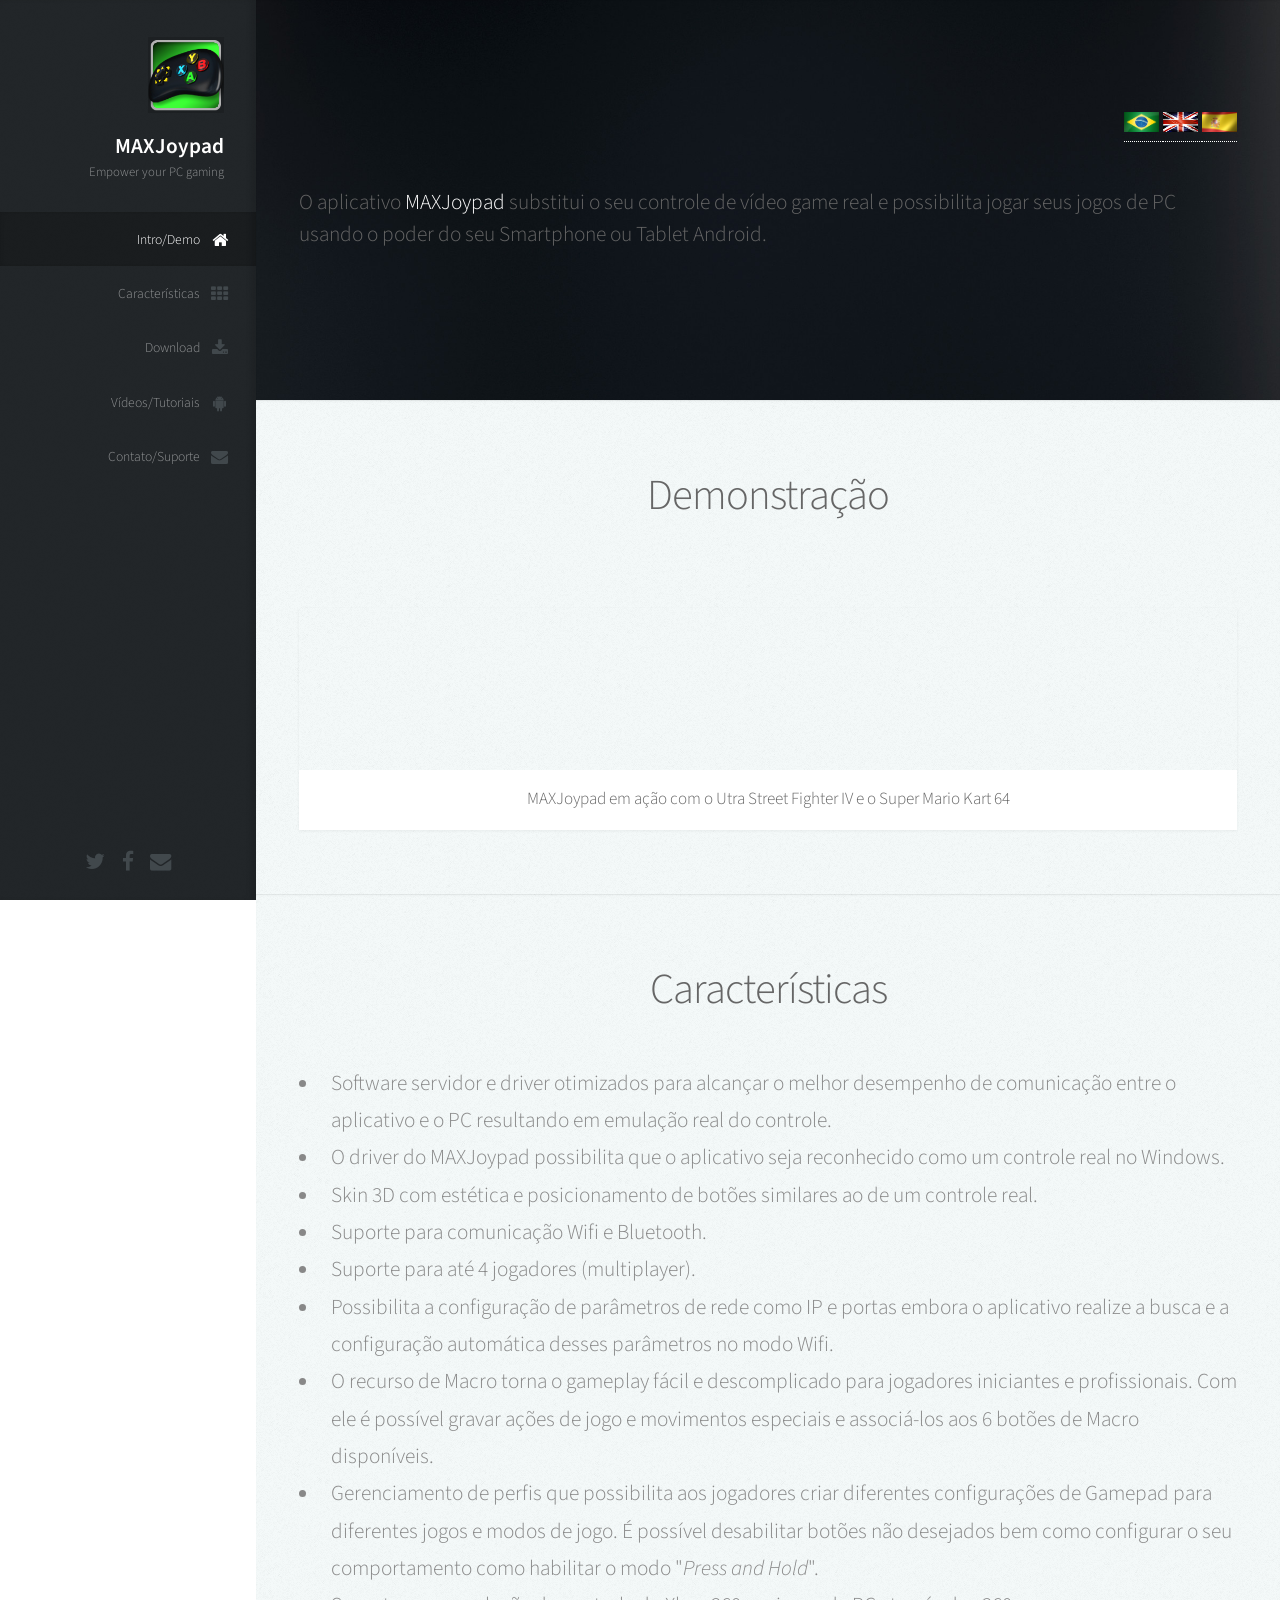
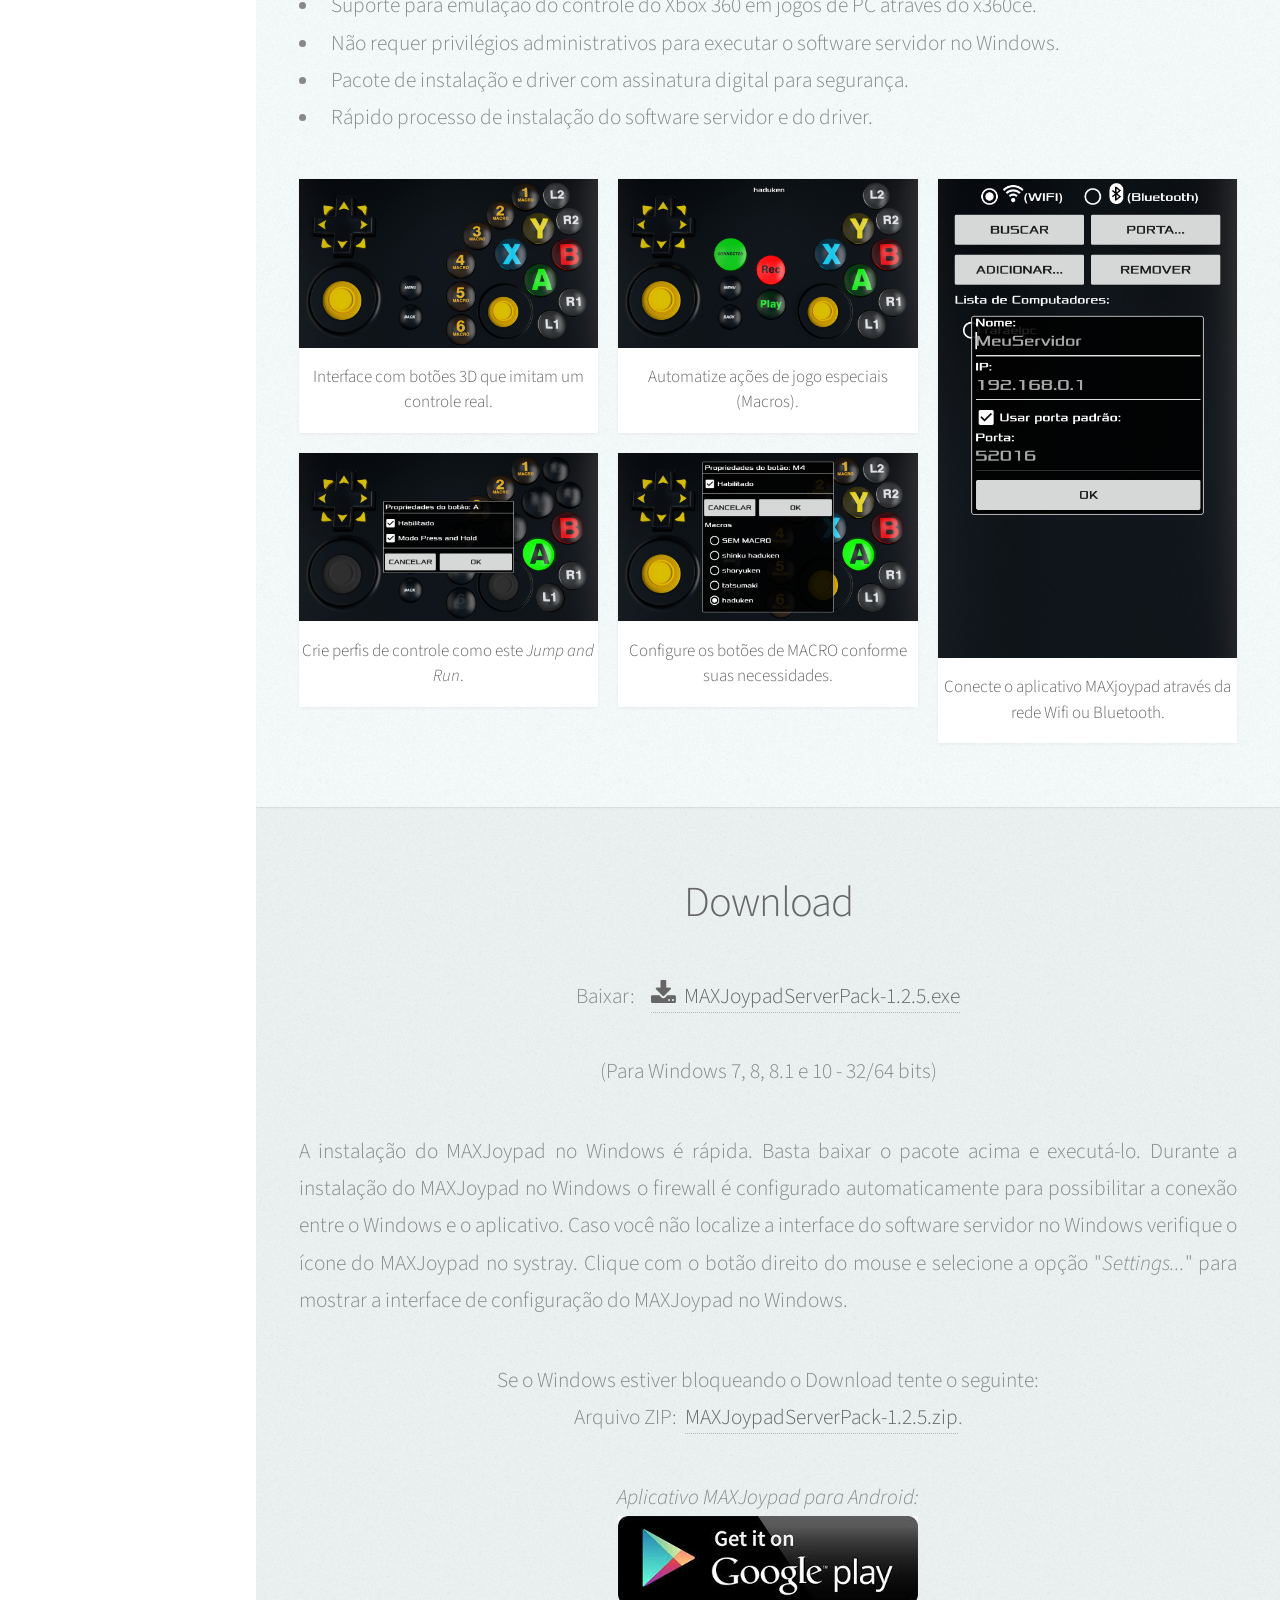
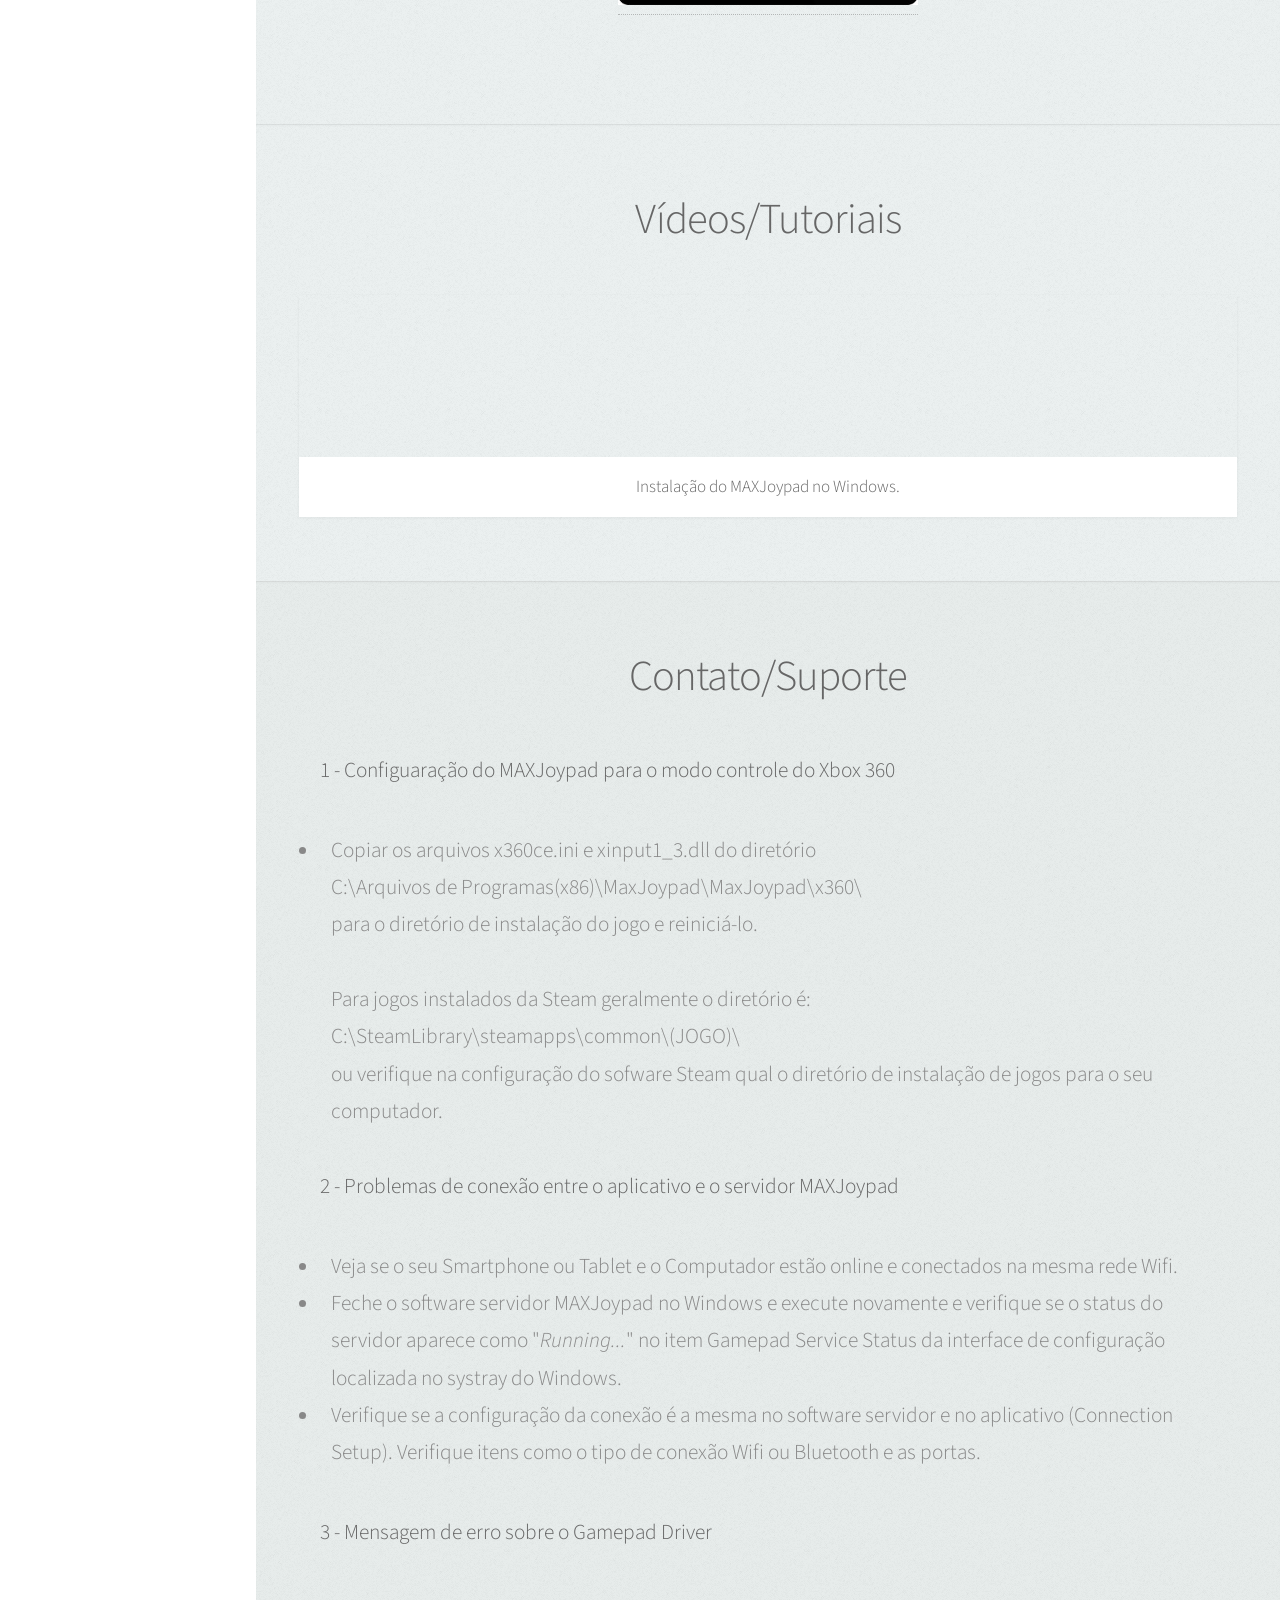
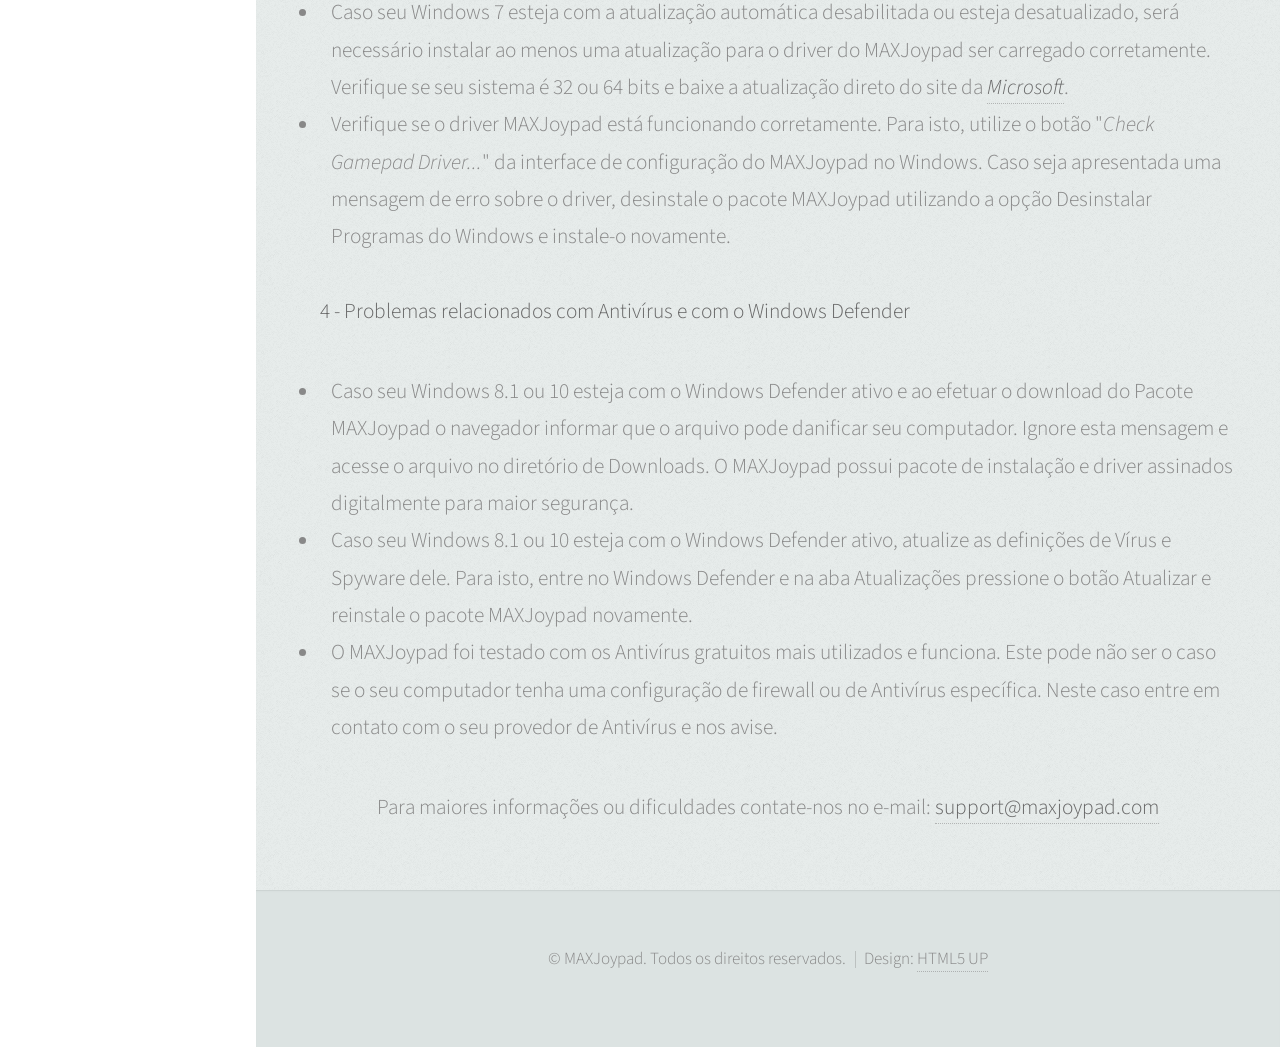
<file: index-ptbr.html>
﻿<!DOCTYPE HTML>
<!--
	Prologue by HTML5 UP
	html5up.net | @n33co
	Free for personal and commercial use under the CCA 3.0 license (html5up.net/license)
-->
<html>
	<head>
		<title>MAXJoypad</title>
		<meta charset="utf-8" />
		<meta name="viewport" content="width=device-width, initial-scale=1" />
		<!--[if lte IE 8]><script src="assets/js/ie/html5shiv.js"></script><![endif]-->
		<link rel="stylesheet" href="assets/css/main.css" />
		<!--[if lte IE 8]><link rel="stylesheet" href="assets/css/ie8.css" /><![endif]-->
		<!--[if lte IE 9]><link rel="stylesheet" href="assets/css/ie9.css" /><![endif]-->
	</head>
	<body>

		<!-- Header -->
			<div id="header">

				<div class="top">

					<!-- Logo -->
						<div id="logo">
							<span class="image avatar48"><img src="images/icone05.png" alt="" /></span>
							<h1 id="title">MAXJoypad</h1>
							<p>Empower your PC gaming</p>
						</div>

					<!-- Nav -->
						<nav id="nav">
							<!--

								Prologue's nav expects links in one of two formats:

								1. Hash link (scrolls to a different section within the page)

								   <li><a href="#foobar" id="foobar-link" class="icon fa-whatever-icon-you-want skel-layers-ignoreHref"><span class="label">Foobar</span></a></li>

								2. Standard link (sends the user to another page/site)

								   <li><a href="http://foobar.tld" id="foobar-link" class="icon fa-whatever-icon-you-want"><span class="label">Foobar</span></a></li>

							-->
							<ul>
								<li><a href="#top" id="top-link" class="skel-layers-ignoreHref"><span class="icon fa-home">Intro/Demo</span></a></li>
								<li><a href="#features" id="features-link" class="skel-layers-ignoreHref"><span class="icon fa-th">Características</span></a></li>

								<li><a href="#download" id="download-link" class="skel-layers-ignoreHref"><span class="icon fa-download">Download</span></a></li>
								<li><a href="#videos" id="videos-link" class="skel-layers-ignoreHref"><span class="icon fa-android">Vídeos/Tutoriais</span></a></li>
								<li><a href="#contact" id="contact-link" class="skel-layers-ignoreHref"><span class="icon fa-envelope">Contato/Suporte</span></a></li>
							</ul>

						</nav>
<!--					<p align=center><a href="index-ptbr.html"><img src="images/brasil.jpg" width=35 height=15></img>(PT-BR)</a></p>						-->
 
				</div>


				<div class="bottom">

					<!-- Social Icons -->
						<ul class="icons">
							<li><a href="https://twitter.com/MJoypad" class="icon fa-twitter"><span class="label">Twitter</span></a></li>
							<li><a href="https://www.facebook.com/maxjoypad" class="icon fa-facebook"><span class="label">Facebook</span></a></li>
							<!-- <li><a href="#" class="icon fa-github"><span class="label">Github</span></a></li>
							<li><a href="#" class="icon fa-dribbble"><span class="label">Dribbble</span></a></li> -->
							<li><a href="#" class="icon fa-envelope"><span class="label">Email</span></a></li>
						</ul>

				</div>

			</div>

		<!-- Main -->
			<div id="main">

				<!-- Intro -->
					<section id="top" class="one dark cover">
						<div class="container">
					<p align=right><a href="index-ptbr.html"><img src="images/brasil.jpg" width=35 height=20></img>&nbsp;</a><a href="index.html"><img src="images/english.jpg" width=35 height=20></img>&nbsp;</a><a href="index-es.html"><img src="images/spanish.jpg" width=35 height=20></img></a></p>

							<header>
								<h1 class="alt"> <p align=left >
								O aplicativo <strong>MAXJoypad</strong> substitui o seu controle de vídeo game real e possibilita jogar seus jogos de PC usando o poder do seu Smartphone ou Tablet Android.</p></h1>
								<!--<h2 class="alt">Hi! I'm <strong>Prologue</strong>, a <a href="http://html5up.net/license">free</a> responsive<br />
								site template designed by <a href="http://html5up.net">HTML5 UP</a>.</h2>
								<p>Ligula scelerisque justo sem accumsan diam quis<br />
								vitae natoque dictum sollicitudin elementum.</p>-->
							</header>
<!--

							<footer>
								<a href="#portfolio" class="button scrolly">Magna Aliquam</a> 
							</footer> -->

						</div>
					</section>
					<section id="intro" class="two">
						<div class="container"> 
							<header>
								<h2>Demonstração</h2>
							</header>
									<br>
									<article class="item">
										<div class="h_iframe">
										<iframe src="https://www.youtube.com/embed/2o2DQDLnVRM" frameborder="0" allowfullscreen></iframe>
                        			        			</div>
										<header>
											<h3>MAXJoypad em ação com o Utra Street Fighter IV e o Super Mario Kart 64</h3>
										</header>
									</article>

						</div>

					</section>

				<!-- Portfolio -->
					<section id="features" class="two">


						<div class="container">

							<header>
								<h2>Características</h2>
							</header>

					<p align="justify">


							<ul class="default">
<li> Software servidor e driver otimizados para alcançar o melhor desempenho de comunicação entre o aplicativo e o PC resultando em emulação real do controle. </li>

<li> O driver do MAXJoypad possibilita que o aplicativo seja reconhecido como um controle real no Windows. </li>

<li> Skin 3D com estética e posicionamento de botões similares ao de um controle real. </li>

<li> Suporte para comunicação Wifi e Bluetooth. </li>

<li> Suporte para até 4 jogadores (multiplayer).</li>

<li> Possibilita a configuração de parâmetros de rede como IP e portas embora o aplicativo realize a busca e a configuração automática desses parâmetros no modo Wifi. </li>

<li> O recurso de Macro torna o gameplay fácil e descomplicado para jogadores iniciantes e profissionais. Com ele é possível gravar ações de jogo e movimentos especiais e associá-los aos 6 botões de Macro disponíveis.</li>

<li> Gerenciamento de perfis que possibilita aos jogadores criar diferentes configurações de Gamepad para diferentes jogos e modos de jogo. É possível desabilitar botões não desejados bem como configurar o seu comportamento como habilitar o modo "<i>Press and Hold</i>". </li>

<li> Suporte para emulação do controle do Xbox 360 em jogos de PC através do x360ce.</li>

<li> Não requer privilégios administrativos para executar o software servidor no Windows.</li>

<li> Pacote de instalação e driver com assinatura digital para segurança.</li>

<li> Rápido processo de instalação do software servidor e do driver. </li>
</ul>


							<div class="row">
								<div class="4u 12u$(mobile)">
									<article class="item">
										<a href="#" class="image fit"><img src="images/app_main.jpg" alt="" /></a>
										<header>
											<h3>Interface com botões 3D que imitam um controle real.</h3>
										</header>
									</article>
									<article class="item">
										<a href="#" class="image fit"><img src="images/app_profile_ptbr.jpg" alt="" /></a>
										<header>
											<h3>Crie perfis de controle como este <i>Jump and Run</i>.</h3>
										</header>
									</article>
								</div>
								<div class="4u 12u$(mobile)">
									<article class="item">
										<a href="#" class="image fit"><img src="images/app_macro.jpg" alt="" /></a>
										<header>
											<h3>Automatize ações de jogo especiais (Macros).</h3>
										</header>
									</article>
									<article class="item">
										<a href="#" class="image fit"><img src="images/app_macros_conf_ptbr.jpg" alt="" /></a>
										<header>
											<h3>Configure os botões de MACRO conforme suas necessidades.</h3>
										</header>
									</article>

								</div>
								<div class="4u$ 12u$(mobile)">
									<article class="item">
										<a href="#" class="image fit"><img src="images/app_connection_ptbr.jpg" alt="" /></a>
										<header>
											<h3>Conecte o aplicativo MAXjoypad através da rede Wifi ou Bluetooth.</h3>
										</header>
									</article>
								</div>
							</div>


						</div>
					</section>

				<!--Downloads -->
					<section id="download" class="three">
						<div class="container">

							<header>
								<h2>Download</h2>
							</header>

							<p> Baixar: &nbsp;&nbsp;&nbsp;<strong><a href="MAXJoypadServerPack-1.2.5.exe"><span class="icon fa-download"></span>&nbsp;&nbsp;MAXJoypadServerPack-1.2.5.exe</a> </strong> <br><br>(Para Windows 7, 8, 8.1 e 10 - 32/64 bits) </p>
							<p align="justify">A instalação do MAXJoypad no Windows é rápida. Basta baixar o pacote acima e executá-lo. Durante a instalação do MAXJoypad no Windows o firewall é configurado automaticamente para possibilitar a conexão entre o Windows e o aplicativo. Caso você não localize a interface do software servidor no Windows verifique o ícone do MAXJoypad no systray. Clique com o botão direito do mouse e selecione a opção  "<i>Settings...</i>" para mostrar a interface de configuração do MAXJoypad no Windows.</p> 

Se o Windows estiver bloqueando o Download tente o seguinte:<br>Arquivo ZIP:&nbsp;&nbsp;<a href="MAXJoypadServerPack-1.2.5.zip"><b>MAXJoypadServerPack-1.2.5.zip</b></a>.
</p>

							<i>Aplicativo MAXJoypad para Android:</i>
							<p><a href="https://play.google.com/store/apps/details?id=com.rafaelcabral.maxjoypad_platform&hl=pt-BR"><img src="images/googleplay2.jpg"></img></a></p>
							<!--<h3>Get MaxJoypad App</h3> -->	


						</div>
					</section>


					<!-- Videos -->
					<section id="videos" class="three">
						<div class="container">
							<header>
								<h2>Vídeos/Tutoriais</h2>
							</header>
							<article class="item">
										<div class="h_iframe">							
			                                    				<iframe  src="http://www.youtube.com/embed/jZiBXSBdUsE" frameborder="0" allowfullscreen></iframe>
                        			        			</div>
										<header>
											<h3>Instalação do MAXJoypad no Windows.</h3>
										</header>
							</article>

						</div>
					</section> 


				<!-- Contact -->
					<section id="contact" class="four">
						<div class="container">

							<header>
								<h2>Contato/Suporte</h2>
							</header>

							<ul class="default">
							<p align="left"><b>1 - Configuaração do MAXJoypad para o modo controle do Xbox 360</b></p> 

							 <li >Copiar os arquivos x360ce.ini e xinput1_3.dll do diretório <br>C:\Arquivos de Programas(x86)\MaxJoypad\MaxJoypad\x360\<br> para o diretório de instalação do jogo e reiniciá-lo. <br><br>Para jogos instalados da Steam geralmente o diretório é:<br> C:\SteamLibrary\steamapps\common\(JOGO)\ <br> ou verifique na configuração do sofware Steam qual o diretório de instalação de jogos para o seu computador.</li><br>
							<p align="left"><b>2 - Problemas de conexão entre o aplicativo e o servidor MAXJoypad</b></p> 
							<p align="left">

						          <li> Veja se o seu Smartphone ou Tablet e o Computador estão online e conectados na mesma rede Wifi.</li>
							  <li> Feche o software servidor MAXJoypad no Windows e execute novamente e verifique se o status do servidor aparece como "<i>Running...</i>"  no item Gamepad Service Status da interface de configuração localizada no systray do Windows.</li>
						          <li> Verifique se a configuração da conexão é a mesma no software servidor e no aplicativo (Connection Setup). Verifique itens como o tipo de conexão Wifi ou Bluetooth e as portas.</li>

							</p>
							<p align="left"><b>3 - Mensagem de erro sobre o Gamepad Driver</b></p> 
							 <li>Caso seu Windows 7 esteja com a atualização automática desabilitada ou esteja desatualizado, será necessário instalar ao menos uma atualização para o driver do MAXJoypad ser carregado corretamente. Verifique se seu sistema é 32 ou 64 bits e baixe a atualização direto do site da <a href="https://technet.microsoft.com/pt-br/library/security/3033929"><b><i>Microsoft</i></b></a>.</li>
							  <li> Verifique se o driver MAXJoypad está funcionando corretamente. Para isto, utilize o botão "<i>Check Gamepad Driver...</i>" da interface de configuração do MAXJoypad no Windows. Caso seja apresentada uma mensagem de erro sobre o driver, desinstale o pacote MAXJoypad utilizando a opção Desinstalar Programas do Windows e instale-o novamente.</li><br>
							<p align="left"><b>4 - Problemas relacionados com Antivírus e com o Windows Defender</b></p> 

							 <li> Caso seu Windows 8.1 ou 10 esteja com o Windows Defender ativo e ao efetuar o download do Pacote MAXJoypad o navegador informar que o arquivo pode danificar seu computador. Ignore esta mensagem e acesse o arquivo no diretório de Downloads. O MAXJoypad possui pacote de instalação e driver assinados digitalmente para maior segurança.</li>
							 <li> Caso seu Windows 8.1 ou 10 esteja com o Windows Defender ativo, atualize as definições de Vírus e Spyware dele. Para isto, entre no Windows Defender e na aba Atualizações pressione o botão Atualizar e reinstale o pacote MAXJoypad novamente.						 

							<li>O MAXJoypad foi testado com os Antivírus gratuitos mais utilizados e funciona. Este pode não ser o caso se o seu computador tenha uma configuração de firewall ou de Antivírus específica. Neste caso entre em contato com o seu provedor de Antivírus e nos avise.</li>

							</ul>

	
					Para maiores informações ou dificuldades contate-nos no e-mail: <a href="mailto:support@maxjoypad.com"><b>support@maxjoypad.com</b></a> 


<!--							<form method="post" action="#">
								<div class="row">
									<div class="6u 12u$(mobile)"><input type="text" name="name" placeholder="Name" /></div>
									<div class="6u$ 12u$(mobile)"><input type="text" name="email" placeholder="Email" /></div>
									<div class="12u$">
										<textarea name="message" placeholder="Message"></textarea>
									</div>
									<div class="12u$">
										<input type="submit" value="Send Message" />
									</div>
								</div>
							</form>--> 

						</div>
					</section>

			</div>

		<!-- Footer -->
			<div id="footer">

				<!-- Copyright -->
					<ul class="copyright">
						<li>&copy; MAXJoypad. Todos os direitos reservados.</li><li>Design: <a href="http://html5up.net">HTML5 UP</a></li>
					</ul>

			</div>

		<!-- Scripts -->
			<script src="assets/js/jquery.min.js"></script>
			<script src="assets/js/jquery.scrolly.min.js"></script>
			<script src="assets/js/jquery.scrollzer.min.js"></script>
			<script src="assets/js/skel.min.js"></script>
			<script src="assets/js/util.js"></script>
			<!--[if lte IE 8]><script src="assets/js/ie/respond.min.js"></script><![endif]-->
			<script src="assets/js/main.js"></script>

	</body>
</html>
</file>
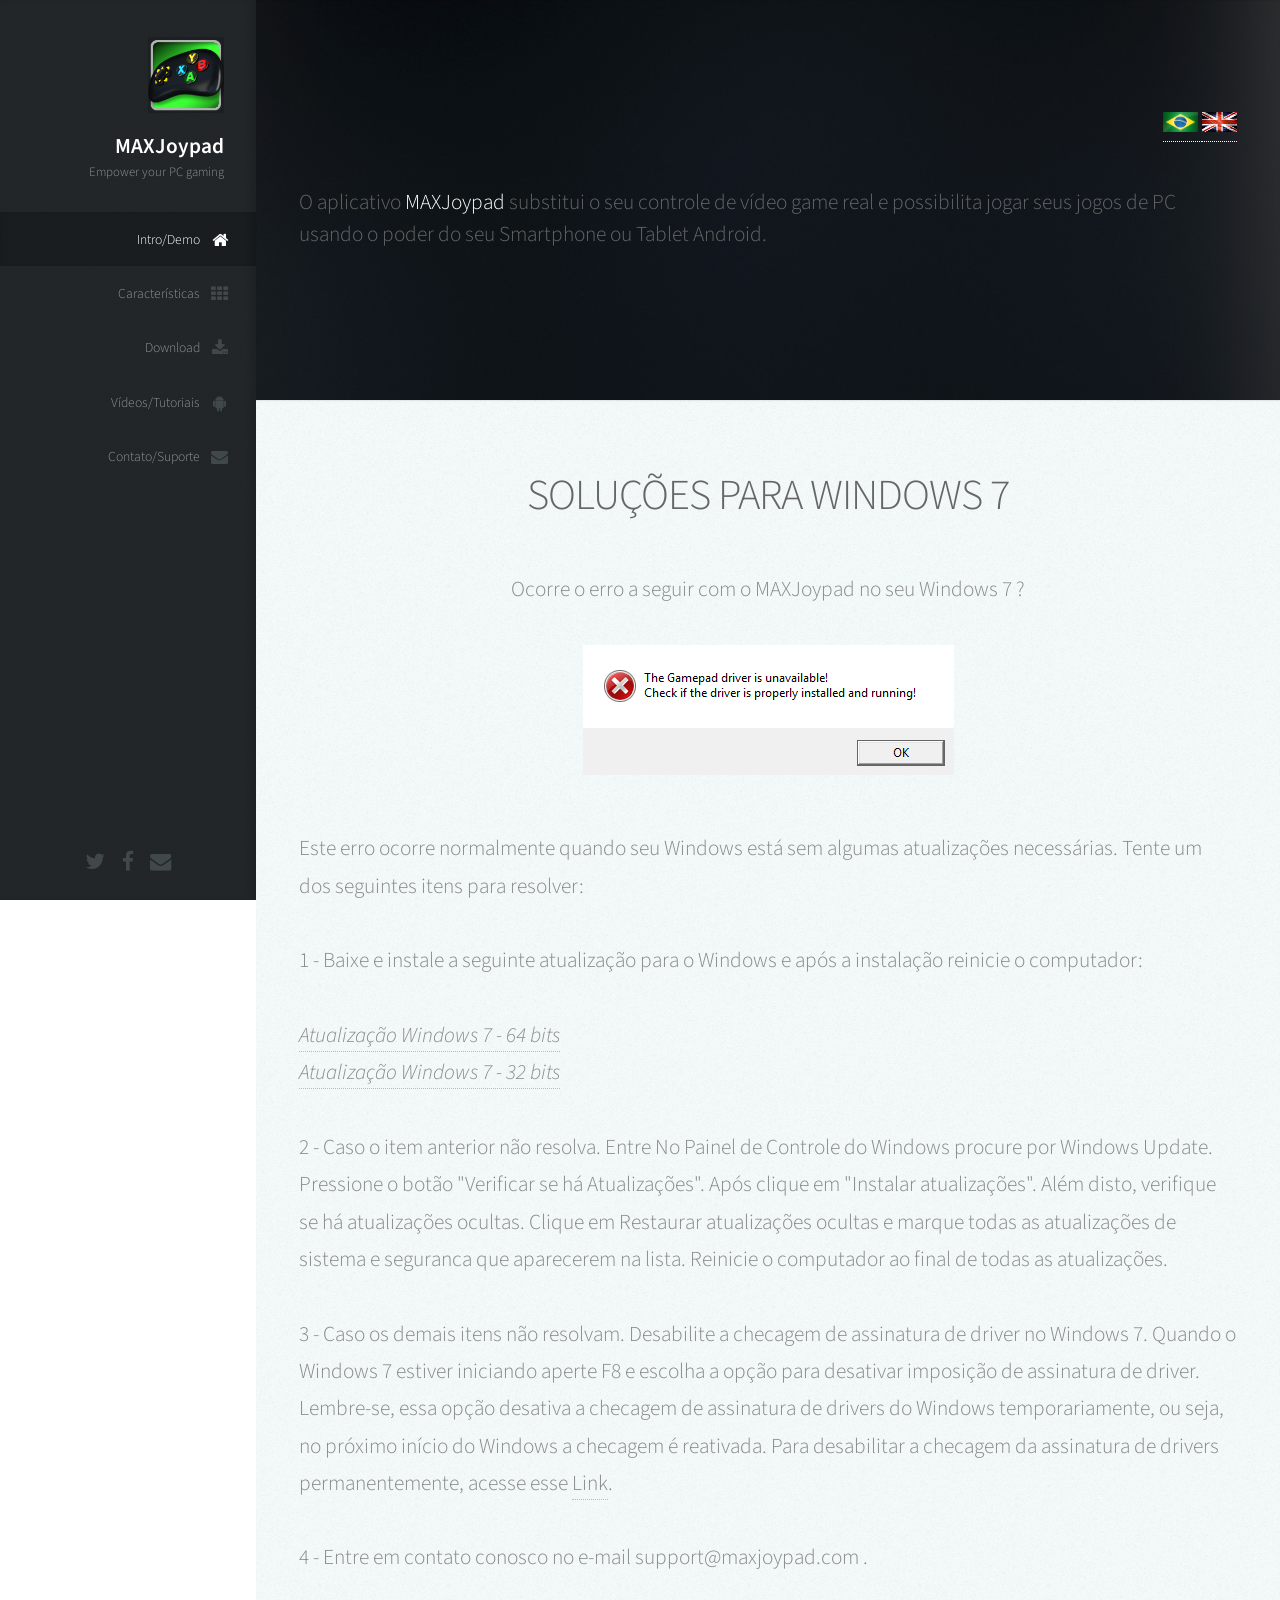
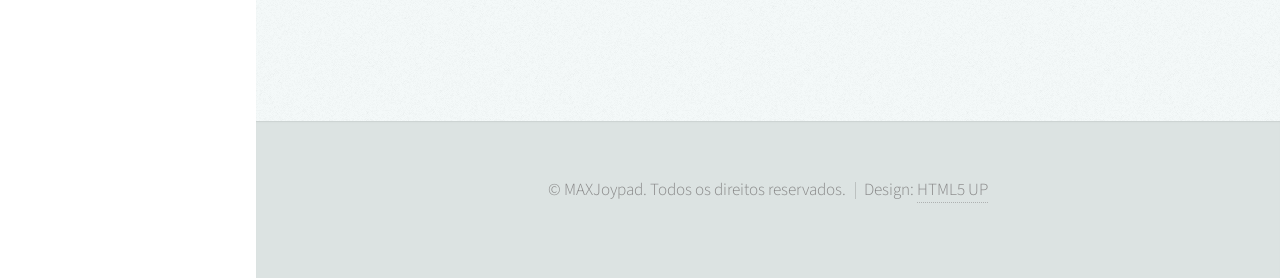
<file: win7br.html>
<!DOCTYPE HTML>
<!--
	Prologue by HTML5 UP
	html5up.net | @n33co
	Free for personal and commercial use under the CCA 3.0 license (html5up.net/license)
-->
<html>
	<head>
		<title>MAXJoypad</title>
		<meta charset="utf-8" />
		<meta name="viewport" content="width=device-width, initial-scale=1" />
		<!--[if lte IE 8]><script src="assets/js/ie/html5shiv.js"></script><![endif]-->
		<link rel="stylesheet" href="assets/css/main.css" />
		<!--[if lte IE 8]><link rel="stylesheet" href="assets/css/ie8.css" /><![endif]-->
		<!--[if lte IE 9]><link rel="stylesheet" href="assets/css/ie9.css" /><![endif]-->
	</head>
	<body>

		<!-- Header -->
			<div id="header">

				<div class="top">

					<!-- Logo -->
						<div id="logo">
							<span class="image avatar48"><img src="images/icone05.png" alt="" /></span>
							<h1 id="title">MAXJoypad</h1>
							<p>Empower your PC gaming</p>
						</div>

					<!-- Nav -->
						<nav id="nav">
							<!--

								Prologue's nav expects links in one of two formats:

								1. Hash link (scrolls to a different section within the page)

								   <li><a href="#foobar" id="foobar-link" class="icon fa-whatever-icon-you-want skel-layers-ignoreHref"><span class="label">Foobar</span></a></li>

								2. Standard link (sends the user to another page/site)

								   <li><a href="http://foobar.tld" id="foobar-link" class="icon fa-whatever-icon-you-want"><span class="label">Foobar</span></a></li>

							-->
							<ul>
								<li><a href="#top" id="top-link" class="skel-layers-ignoreHref"><span class="icon fa-home">Intro/Demo</span></a></li>
								<li><a href="http://www.maxjoypad.com/index-ptbr.html#features" id="features-link" class="skel-layers-ignoreHref"><span class="icon fa-th">Características</span></a></li>

								<li><a href="http://www.maxjoypad.com/index-ptbr.html#download" id="download-link" class="skel-layers-ignoreHref"><span class="icon fa-download">Download</span></a></li>
								<li><a href="http://www.maxjoypad.com/index-ptbr.html#videos" id="videos-link" class="skel-layers-ignoreHref"><span class="icon fa-android">Vídeos/Tutoriais</span></a></li>
								<li><a href="http://www.maxjoypad.com/index-ptbr.html#contact" id="contact-link" class="skel-layers-ignoreHref"><span class="icon fa-envelope">Contato/Suporte</span></a></li>
							</ul>

						</nav>
<!--					<p align=center><a href="index-ptbr.html"><img src="images/brasil.jpg" width=35 height=15></img>(PT-BR)</a></p>						-->
 
				</div>


				<div class="bottom">

					<!-- Social Icons -->
						<ul class="icons">
							<li><a href="https://twitter.com/MJoypad" class="icon fa-twitter"><span class="label">Twitter</span></a></li>
							<li><a href="https://www.facebook.com/maxjoypad" class="icon fa-facebook"><span class="label">Facebook</span></a></li>
							<!-- <li><a href="#" class="icon fa-github"><span class="label">Github</span></a></li>
							<li><a href="#" class="icon fa-dribbble"><span class="label">Dribbble</span></a></li> -->
							<li><a href="#" class="icon fa-envelope"><span class="label">Email</span></a></li>
						</ul>

				</div>

			</div>

		<!-- Main -->
			<div id="main">

				<!-- Intro -->
					<section id="top" class="one dark cover">
						<div class="container">
					<p align=right><a href="index-ptbr.html"><img src="images/brasil.jpg" width=35 height=20></img>&nbsp;</a><a href="index.html"><img src="images/english.jpg" width=35 height=20></img></a></p>

							<header>
								<h1 class="alt"> <p align=left >
								O aplicativo <strong>MAXJoypad</strong> substitui o seu controle de vídeo game real e possibilita jogar seus jogos de PC usando o poder do seu Smartphone ou Tablet Android.</p></h1>
								<!--<h2 class="alt">Hi! I'm <strong>Prologue</strong>, a <a href="http://html5up.net/license">free</a> responsive<br />
								site template designed by <a href="http://html5up.net">HTML5 UP</a>.</h2>
								<p>Ligula scelerisque justo sem accumsan diam quis<br />
								vitae natoque dictum sollicitudin elementum.</p>-->
							</header>
<!--

							<footer>
								<a href="#portfolio" class="button scrolly">Magna Aliquam</a> 
							</footer> -->

						</div>
					</section>
					<section id="intro" class="two">
						<div class="container"> 
							<header>
								<h2>SOLUÇÕES PARA WINDOWS 7</h2>
							</header>
							<p>Ocorre o erro a seguir com o MAXJoypad no seu Windows 7 ?<br><br>
							<img src="images/drivererror.png" alt="" /> </p>
							<p align=left>
							Este erro ocorre normalmente quando seu Windows está sem algumas atualizações necessárias. Tente um dos seguintes itens para resolver: <br><br> 
							1 - Baixe e instale a seguinte atualização para o Windows e após a instalação reinicie o computador:  <br><br>
							<i><a href="https://www.microsoft.com/pt-br/download/details.aspx?id=46148" target="_blank">Atualização Windows 7 - 64 bits</a></i><br> 
							<i><a href="https://www.microsoft.com/pt-br/download/details.aspx?id=46078" target="_blank">Atualização Windows 7 - 32 bits</a></i>
							<br><br>
							2 - Caso o item anterior não resolva. Entre No Painel de Controle do Windows procure por Windows Update. 
							    Pressione o botão "Verificar se há Atualizações". Após clique em "Instalar atualizações". Além disto, verifique se há atualizações ocultas. Clique em Restaurar atualizações ocultas e marque todas as atualizações de sistema e seguranca que aparecerem na lista. Reinicie o computador ao final de todas as atualizações. 
							<br><br>
							3 - Caso os demais itens não resolvam. Desabilite a checagem de assinatura de driver no Windows 7. Quando o Windows 7 estiver iniciando aperte F8 e escolha a opção para desativar imposição de assinatura de driver. Lembre-se, essa opção desativa a checagem de assinatura de drivers do Windows temporariamente, ou seja, no próximo início do Windows a checagem é reativada. Para desabilitar a checagem da assinatura de drivers permanentemente, acesse esse <a href=http://bit.ly/1SOZM6N>Link</a>. 
							<br><br>
							4 - Entre em contato conosco no e-mail support@maxjoypad.com .<br><br>
</p>		

						</div>

					</section>


			</div>

		<!-- Footer -->
			<div id="footer">

				<!-- Copyright -->
					<ul class="copyright">
						<li>&copy; MAXJoypad. Todos os direitos reservados.</li><li>Design: <a href="http://html5up.net">HTML5 UP</a></li>
					</ul>

			</div>

		<!-- Scripts -->
			<script src="assets/js/jquery.min.js"></script>
			<script src="assets/js/jquery.scrolly.min.js"></script>
			<script src="assets/js/jquery.scrollzer.min.js"></script>
			<script src="assets/js/skel.min.js"></script>
			<script src="assets/js/util.js"></script>
			<!--[if lte IE 8]><script src="assets/js/ie/respond.min.js"></script><![endif]-->
			<script src="assets/js/main.js"></script>

	</body>
</html>
</file>
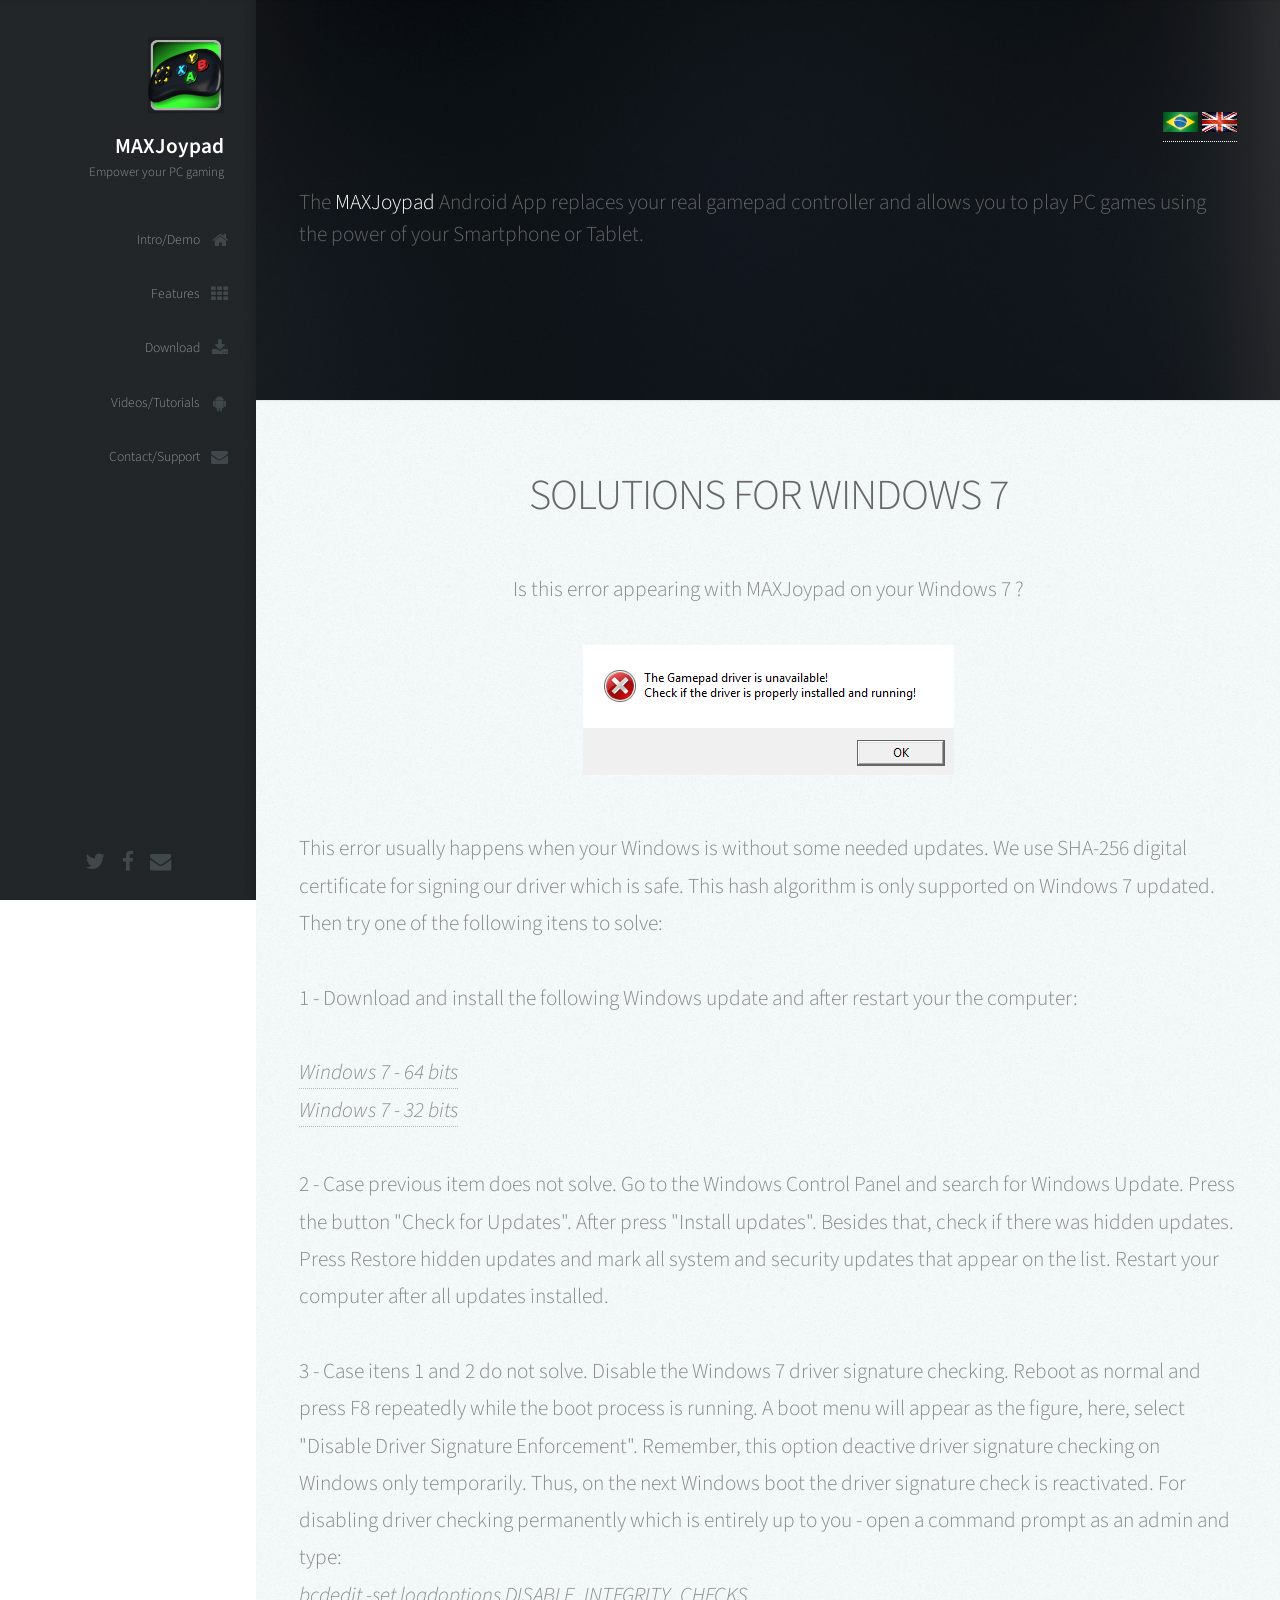
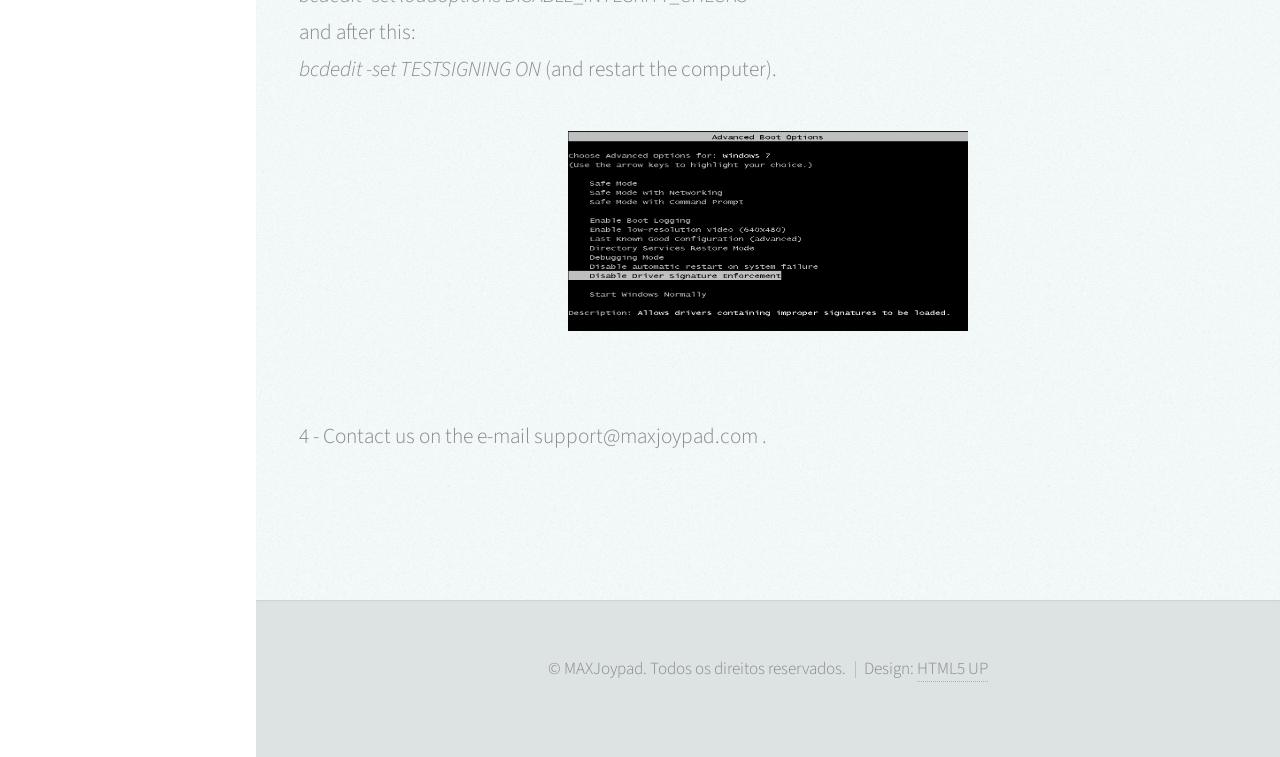
<file: win7en.html>
<!DOCTYPE HTML>
<!--
	Prologue by HTML5 UP
	html5up.net | @n33co
	Free for personal and commercial use under the CCA 3.0 license (html5up.net/license)
-->
<html>
	<head>
		<title>MAXJoypad</title>
		<meta charset="utf-8" />
		<meta name="viewport" content="width=device-width, initial-scale=1" />
		<!--[if lte IE 8]><script src="assets/js/ie/html5shiv.js"></script><![endif]-->
		<link rel="stylesheet" href="assets/css/main.css" />
		<!--[if lte IE 8]><link rel="stylesheet" href="assets/css/ie8.css" /><![endif]-->
		<!--[if lte IE 9]><link rel="stylesheet" href="assets/css/ie9.css" /><![endif]-->
	</head>
	<body>

		<!-- Header -->
			<div id="header">

				<div class="top">

					<!-- Logo -->
						<div id="logo">
							<span class="image avatar48"><img src="images/icone05.png" alt="" /></span>
							<h1 id="title">MAXJoypad</h1>
							<p>Empower your PC gaming</p>
						</div>

					<!-- Nav -->
						<nav id="nav">
							<!--

								Prologue's nav expects links in one of two formats:

								1. Hash link (scrolls to a different section within the page)

								   <li><a href="#foobar" id="foobar-link" class="icon fa-whatever-icon-you-want skel-layers-ignoreHref"><span class="label">Foobar</span></a></li>

								2. Standard link (sends the user to another page/site)

								   <li><a href="http://foobar.tld" id="foobar-link" class="icon fa-whatever-icon-you-want"><span class="label">Foobar</span></a></li>

							-->
							<ul>
								<li><a href="http://www.maxjoypad.com/index.html#top" id="top-link" class="skel-layers-ignoreHref"><span class="icon fa-home">Intro/Demo</span></a></li>
								<li><a href="http://www.maxjoypad.com/index.html#features" id="features-link" class="skel-layers-ignoreHref"><span class="icon fa-th">Features</span></a></li>

								<li><a href="http://www.maxjoypad.com/index.html#download" id="download-link" class="skel-layers-ignoreHref"><span class="icon fa-download">Download</span></a></li>
								<li><a href="http://www.maxjoypad.com/index.html#videos" id="videos-link" class="skel-layers-ignoreHref"><span class="icon fa-android">Videos/Tutorials</span></a></li>
								<li><a href="http://www.maxjoypad.com/index.html#contact" id="contact-link" class="skel-layers-ignoreHref"><span class="icon fa-envelope">Contact/Support</span></a></li>
							</ul>

						</nav>
<!--					<p align=center><a href="index-ptbr.html"><img src="images/brasil.jpg" width=35 height=15></img>(PT-BR)</a></p>						-->
 
				</div>


				<div class="bottom">

					<!-- Social Icons -->
						<ul class="icons">
							<li><a href="https://twitter.com/MJoypad" class="icon fa-twitter"><span class="label">Twitter</span></a></li>
							<li><a href="https://www.facebook.com/maxjoypad" class="icon fa-facebook"><span class="label">Facebook</span></a></li>
							<!-- <li><a href="#" class="icon fa-github"><span class="label">Github</span></a></li>
							<li><a href="#" class="icon fa-dribbble"><span class="label">Dribbble</span></a></li> -->
							<li><a href="#" class="icon fa-envelope"><span class="label">Email</span></a></li>
						</ul>

				</div>

			</div>

		<!-- Main -->
			<div id="main">

				<!-- Intro -->
					<section id="top" class="one dark cover">
						<div class="container">
					<p align=right><a href="index-ptbr.html"><img src="images/brasil.jpg" width=35 height=20></img>&nbsp;</a><a href="index.html"><img src="images/english.jpg" width=35 height=20></img></a></p>

							<header>
								<h1 class="alt"> <p align=left >
								The <strong>MAXJoypad</strong> Android App replaces your real gamepad controller and allows you to play PC games using the power of your Smartphone or Tablet.</p></h1>
								<!--<h2 class="alt">Hi! I'm <strong>Prologue</strong>, a <a href="http://html5up.net/license">free</a> responsive<br />
								site template designed by <a href="http://html5up.net">HTML5 UP</a>.</h2>
								<p>Ligula scelerisque justo sem accumsan diam quis<br />
								vitae natoque dictum sollicitudin elementum.</p>-->
							</header>
<!--

							<footer>
								<a href="#portfolio" class="button scrolly">Magna Aliquam</a> 
							</footer> -->

						</div>
					</section>
					<section id="intro" class="two">
						<div class="container"> 
							<header>
								<h2>SOLUTIONS FOR WINDOWS 7</h2>
							</header>
							<p>Is this error appearing with MAXJoypad on your Windows 7 ?<br><br>
							<img src="images/drivererror.png" alt="" /> </p>
							<p align=left>
							This error usually happens when your Windows is without some needed updates. We use SHA-256 digital certificate for signing our driver which is safe. This hash algorithm is only supported on Windows 7 updated. Then try one of the following itens to solve: <br><br> 
							1 - Download and install the following Windows update and after restart your the computer:  <br><br>
							<i><a href="https://www.microsoft.com/en-us/download/details.aspx?id=46148" target="_blank">Windows 7 - 64 bits</a></i><br> 
							<i><a href="https://www.microsoft.com/en-us/download/details.aspx?id=46078" target="_blank">Windows 7 - 32 bits</a></i>
							<br><br>
							2 - Case previous item does not solve. Go to the Windows Control Panel and search for Windows Update. 
							    Press the button "Check for Updates". After press "Install updates". Besides that, check if there was hidden updates. Press Restore hidden updates and mark all system and security updates that appear on the list. Restart your computer after all updates installed. 
							<br><br>
							3 - Case itens 1 and 2 do not solve. Disable the Windows 7 driver signature checking.  Reboot as normal and press F8 repeatedly while the boot process is running. A boot menu will appear as the figure, here, select  "Disable Driver Signature Enforcement". Remember, this option deactive driver signature checking on Windows only temporarily. Thus, on the next Windows boot the driver signature check is reactivated. For disabling driver checking permanently which is entirely up to you - open a command prompt as an admin and type:<br> <i>bcdedit -set loadoptions DISABLE_INTEGRITY_CHECKS</i><br>and after this:<br><i>bcdedit -set TESTSIGNING ON</i> (and restart the computer).</p>
							<img src="images/disable_driver.png" alt=""  height="200" width="400"/> 							<p align=left>

							<br><br>
							4 - Contact us on the e-mail support@maxjoypad.com .<br><br>
</p>		

						</div>

					</section>


			</div>

		<!-- Footer -->
			<div id="footer">

				<!-- Copyright -->
					<ul class="copyright">
						<li>&copy; MAXJoypad. Todos os direitos reservados.</li><li>Design: <a href="http://html5up.net">HTML5 UP</a></li>
					</ul>

			</div>

		<!-- Scripts -->
			<script src="assets/js/jquery.min.js"></script>
			<script src="assets/js/jquery.scrolly.min.js"></script>
			<script src="assets/js/jquery.scrollzer.min.js"></script>
			<script src="assets/js/skel.min.js"></script>
			<script src="assets/js/util.js"></script>
			<!--[if lte IE 8]><script src="assets/js/ie/respond.min.js"></script><![endif]-->
			<script src="assets/js/main.js"></script>

	</body>
</html>
</file>
<file: assets/css/ie8.css>
/*
	Prologue by HTML5 UP
	html5up.net | @n33co
	Free for personal and commercial use under the CCA 3.0 license (html5up.net/license)
*/

/* Section/Article */

	section > .last-child, section.last-child, article > .last-child, article.last-child {
		margin-bottom: 0;
	}

/* Form */

	form input[type="text"],
	form input[type="email"],
	form input[type="password"],
	form select,
	form textarea {
		-ms-behavior: url("assets/js/ie/PIE.htc");
	}

/* Button */

	input[type="button"],
	input[type="submit"],
	input[type="reset"],
	button,
	.button {
		-ms-behavior: url("assets/js/ie/PIE.htc");
	}

/* Header */

	#nav ul li a {
		color: #888;
	}

		#nav ul li a.active {
			background: #1C2022;
		}

	#headerToggle .toggle {
		background-color: #888;
	}

/* Main */

	#main > section.cover {
		background-position: auto;
		-ms-behavior: url("assets/js/ie/backgroundsize.min.htc");
	}
</file>
<file: assets/css/ie9.css>
/*
	Prologue by HTML5 UP
	html5up.net | @n33co
	Free for personal and commercial use under the CCA 3.0 license (html5up.net/license)
*/

/* Button */

	input[type="button"],
	input[type="submit"],
	input[type="reset"],
	button,
	.button {
		background-image: url("images/ie/grad0-15.svg");
	}
</file>
<file: assets/css/main.css>
@import url("font-awesome.min.css");
@import url("http://fonts.googleapis.com/css?family=Source+Sans+Pro:300,300italic,400,600");

/*
	Prologue by HTML5 UP
	html5up.net | @n33co
	Free for personal and commercial use under the CCA 3.0 license (html5up.net/license)
*/

/* Reset */

	html, body, div, span, applet, object, iframe, h1, h2, h3, h4, h5, h6, p, blockquote, pre, a, abbr, acronym, address, big, cite, code, del, dfn, em, img, ins, kbd, q, s, samp, small, strike, strong, sub, sup, tt, var, b, u, i, center, dl, dt, dd, ol, ul, li, fieldset, form, label, legend, table, caption, tbody, tfoot, thead, tr, th, td, article, aside, canvas, details, embed, figure, figcaption, footer, header, hgroup, menu, nav, output, ruby, section, summary, time, mark, audio, video {
		margin: 0;
		padding: 0;
		border: 0;
		font-size: 100%;
		font: inherit;
		vertical-align: baseline;
	}

	article, aside, details, figcaption, figure, footer, header, hgroup, menu, 
, section {
		display: block;
	}

	body {
		line-height: 1;
	}

	ol, ul {
		list-style: none;
	}

	blockquote, q {
		quotes: none;
	}

	blockquote:before, blockquote:after, q:before, q:after {
		content: '';
		content: none;
	}

	table {
		border-collapse: collapse;
		border-spacing: 0;
	}

	body {
		-webkit-text-size-adjust: none;
	}

/* Box Model */

	*, *:before, *:after {
		-moz-box-sizing: border-box;
		-webkit-box-sizing: border-box;
		box-sizing: border-box;
	}

/* Containers */

	.container {
		margin-left: auto;
		margin-right: auto;
	}

	.container.\31 25\25 {
		width: 100%;
		max-width: 1750px;
		min-width: 1400px;
	}

	.container.\37 5\25 {
		width: 1050px;
	}

	.container.\35 0\25 {
		width: 700px;
	}

	.container.\32 5\25 {
		width: 350px;
	}

	.container {
		width: 1400px;
	}

	@media screen and (min-width: 961px) and (max-width: 1880px) {

		.container.\31 25\25 {
			width: 100%;
			max-width: 1500px;
			min-width: 1200px;
		}

		.container.\37 5\25 {
			width: 900px;
		}

		.container.\35 0\25 {
			width: 600px;
		}

		.container.\32 5\25 {
			width: 300px;
		}

		.container {
			width: 1200px;
		}

	}

	@media screen and (min-width: 961px) and (max-width: 1620px) {

		.container.\31 25\25 {
			width: 100%;
			max-width: 1200px;
			min-width: 960px;
		}

		.container.\37 5\25 {
			width: 720px;
		}

		.container.\35 0\25 {
			width: 480px;
		}

		.container.\32 5\25 {
			width: 240px;
		}

		.container {
			width: 960px;
		}

	}

	@media screen and (min-width: 961px) and (max-width: 1320px) {

		.container.\31 25\25 {
			width: 100%;
			max-width: 125%;
			min-width: 100%;
		}

		.container.\37 5\25 {
			width: 75%;
		}

		.container.\35 0\25 {
			width: 50%;
		}

		.container.\32 5\25 {
			width: 25%;
		}

		.container {
			width: 100%;
		}

	}

	@media screen and (max-width: 960px) {

		.container.\31 25\25 {
			width: 100%;
			max-width: 125%;
			min-width: 100%;
		}

		.container.\37 5\25 {
			width: 75%;
		}

		.container.\35 0\25 {
			width: 50%;
		}

		.container.\32 5\25 {
			width: 25%;
		}

		.container {
			width: 100%;
		}

	}

	@media screen and (max-width: 736px) {

		.container.\31 25\25 {
			width: 100%;
			max-width: 125%;
			min-width: 100%;
		}

		.container.\37 5\25 {
			width: 75%;
		}

		.container.\35 0\25 {
			width: 50%;
		}

		.container.\32 5\25 {
			width: 25%;
		}

		.container {
			width: 100% !important;
		}

	}

/* Grid */

	.row {
		border-bottom: solid 1px transparent;
		-moz-box-sizing: border-box;
		-webkit-box-sizing: border-box;
		box-sizing: border-box;
	}

	.row > * {
		float: left;
		-moz-box-sizing: border-box;
		-webkit-box-sizing: border-box;
		box-sizing: border-box;
	}

	.row:after, .row:before {
		content: '';
		display: block;
		clear: both;
		height: 0;
	}

	.row.uniform > * > :first-child {
		margin-top: 0;
	}

	.row.uniform > * > :last-child {
		margin-bottom: 0;
	}

	.row.\30 \25 > * {
		padding: 0px 0 0 0px;
	}

	.row.\30 \25 {
		margin: 0px 0 -1px 0px;
	}

	.row.uniform.\30 \25 > * {
		padding: 0px 0 0 0px;
	}

	.row.uniform.\30 \25 {
		margin: 0px 0 -1px 0px;
	}

	.row > * {
		padding: 40px 0 0 40px;
	}

	.row {
		margin: -40px 0 -1px -40px;
	}

	.row.uniform > * {
		padding: 40px 0 0 40px;
	}

	.row.uniform {
		margin: -40px 0 -1px -40px;
	}

	.row.\32 00\25 > * {
		padding: 80px 0 0 80px;
	}

	.row.\32 00\25 {
		margin: -80px 0 -1px -80px;
	}

	.row.uniform.\32 00\25 > * {
		padding: 80px 0 0 80px;
	}

	.row.uniform.\32 00\25 {
		margin: -80px 0 -1px -80px;
	}

	.row.\31 50\25 > * {
		padding: 60px 0 0 60px;
	}

	.row.\31 50\25 {
		margin: -60px 0 -1px -60px;
	}

	.row.uniform.\31 50\25 > * {
		padding: 60px 0 0 60px;
	}

	.row.uniform.\31 50\25 {
		margin: -60px 0 -1px -60px;
	}

	.row.\35 0\25 > * {
		padding: 20px 0 0 20px;
	}

	.row.\35 0\25 {
		margin: -20px 0 -1px -20px;
	}

	.row.uniform.\35 0\25 > * {
		padding: 20px 0 0 20px;
	}

	.row.uniform.\35 0\25 {
		margin: -20px 0 -1px -20px;
	}

	.row.\32 5\25 > * {
		padding: 10px 0 0 10px;
	}

	.row.\32 5\25 {
		margin: -10px 0 -1px -10px;
	}

	.row.uniform.\32 5\25 > * {
		padding: 10px 0 0 10px;
	}

	.row.uniform.\32 5\25 {
		margin: -10px 0 -1px -10px;
	}

	.\31 2u, .\31 2u\24 {
		width: 100%;
		clear: none;
		margin-left: 0;
	}

	.\31 1u, .\31 1u\24 {
		width: 91.6666666667%;
		clear: none;
		margin-left: 0;
	}

	.\31 0u, .\31 0u\24 {
		width: 83.3333333333%;
		clear: none;
		margin-left: 0;
	}

	.\39 u, .\39 u\24 {
		width: 75%;
		clear: none;
		margin-left: 0;
	}

	.\38 u, .\38 u\24 {
		width: 66.6666666667%;
		clear: none;
		margin-left: 0;
	}

	.\37 u, .\37 u\24 {
		width: 58.3333333333%;
		clear: none;
		margin-left: 0;
	}

	.\36 u, .\36 u\24 {
		width: 50%;
		clear: none;
		margin-left: 0;
	}

	.\35 u, .\35 u\24 {
		width: 41.6666666667%;
		clear: none;
		margin-left: 0;
	}

	.\34 u, .\34 u\24 {
		width: 33.3333333333%;
		clear: none;
		margin-left: 0;
	}

	.\33 u, .\33 u\24 {
		width: 25%;
		clear: none;
		margin-left: 0;
	}

	.\32 u, .\32 u\24 {
		width: 16.6666666667%;
		clear: none;
		margin-left: 0;
	}

	.\31 u, .\31 u\24 {
		width: 8.3333333333%;
		clear: none;
		margin-left: 0;
	}

	.\31 2u\24 + *,
	.\31 1u\24 + *,
	.\31 0u\24 + *,
	.\39 u\24 + *,
	.\38 u\24 + *,
	.\37 u\24 + *,
	.\36 u\24 + *,
	.\35 u\24 + *,
	.\34 u\24 + *,
	.\33 u\24 + *,
	.\32 u\24 + *,
	.\31 u\24 + * {
		clear: left;
	}

	.\-11u {
		margin-left: 91.66667%;
	}

	.\-10u {
		margin-left: 83.33333%;
	}

	.\-9u {
		margin-left: 75%;
	}

	.\-8u {
		margin-left: 66.66667%;
	}

	.\-7u {
		margin-left: 58.33333%;
	}

	.\-6u {
		margin-left: 50%;
	}

	.\-5u {
		margin-left: 41.66667%;
	}

	.\-4u {
		margin-left: 33.33333%;
	}

	.\-3u {
		margin-left: 25%;
	}

	.\-2u {
		margin-left: 16.66667%;
	}

	.\-1u {
		margin-left: 8.33333%;
	}

	@media screen and (min-width: 961px) and (max-width: 1880px) {

		.row > * {
			padding: 40px 0 0 40px;
		}

		.row {
			margin: -40px 0 -1px -40px;
		}

		.row.uniform > * {
			padding: 40px 0 0 40px;
		}

		.row.uniform {
			margin: -40px 0 -1px -40px;
		}

		.row.\32 00\25 > * {
			padding: 80px 0 0 80px;
		}

		.row.\32 00\25 {
			margin: -80px 0 -1px -80px;
		}

		.row.uniform.\32 00\25 > * {
			padding: 80px 0 0 80px;
		}

		.row.uniform.\32 00\25 {
			margin: -80px 0 -1px -80px;
		}

		.row.\31 50\25 > * {
			padding: 60px 0 0 60px;
		}

		.row.\31 50\25 {
			margin: -60px 0 -1px -60px;
		}

		.row.uniform.\31 50\25 > * {
			padding: 60px 0 0 60px;
		}

		.row.uniform.\31 50\25 {
			margin: -60px 0 -1px -60px;
		}

		.row.\35 0\25 > * {
			padding: 20px 0 0 20px;
		}

		.row.\35 0\25 {
			margin: -20px 0 -1px -20px;
		}

		.row.uniform.\35 0\25 > * {
			padding: 20px 0 0 20px;
		}

		.row.uniform.\35 0\25 {
			margin: -20px 0 -1px -20px;
		}

		.row.\32 5\25 > * {
			padding: 10px 0 0 10px;
		}

		.row.\32 5\25 {
			margin: -10px 0 -1px -10px;
		}

		.row.uniform.\32 5\25 > * {
			padding: 10px 0 0 10px;
		}

		.row.uniform.\32 5\25 {
			margin: -10px 0 -1px -10px;
		}

		.\31 2u\28wide\29, .\31 2u\24\28wide\29 {
			width: 100%;
			clear: none;
			margin-left: 0;
		}

		.\31 1u\28wide\29, .\31 1u\24\28wide\29 {
			width: 91.6666666667%;
			clear: none;
			margin-left: 0;
		}

		.\31 0u\28wide\29, .\31 0u\24\28wide\29 {
			width: 83.3333333333%;
			clear: none;
			margin-left: 0;
		}

		.\39 u\28wide\29, .\39 u\24\28wide\29 {
			width: 75%;
			clear: none;
			margin-left: 0;
		}

		.\38 u\28wide\29, .\38 u\24\28wide\29 {
			width: 66.6666666667%;
			clear: none;
			margin-left: 0;
		}

		.\37 u\28wide\29, .\37 u\24\28wide\29 {
			width: 58.3333333333%;
			clear: none;
			margin-left: 0;
		}

		.\36 u\28wide\29, .\36 u\24\28wide\29 {
			width: 50%;
			clear: none;
			margin-left: 0;
		}

		.\35 u\28wide\29, .\35 u\24\28wide\29 {
			width: 41.6666666667%;
			clear: none;
			margin-left: 0;
		}

		.\34 u\28wide\29, .\34 u\24\28wide\29 {
			width: 33.3333333333%;
			clear: none;
			margin-left: 0;
		}

		.\33 u\28wide\29, .\33 u\24\28wide\29 {
			width: 25%;
			clear: none;
			margin-left: 0;
		}

		.\32 u\28wide\29, .\32 u\24\28wide\29 {
			width: 16.6666666667%;
			clear: none;
			margin-left: 0;
		}

		.\31 u\28wide\29, .\31 u\24\28wide\29 {
			width: 8.3333333333%;
			clear: none;
			margin-left: 0;
		}

		.\31 2u\24\28wide\29 + *,
		.\31 1u\24\28wide\29 + *,
		.\31 0u\24\28wide\29 + *,
		.\39 u\24\28wide\29 + *,
		.\38 u\24\28wide\29 + *,
		.\37 u\24\28wide\29 + *,
		.\36 u\24\28wide\29 + *,
		.\35 u\24\28wide\29 + *,
		.\34 u\24\28wide\29 + *,
		.\33 u\24\28wide\29 + *,
		.\32 u\24\28wide\29 + *,
		.\31 u\24\28wide\29 + * {
			clear: left;
		}

		.\-11u\28wide\29 {
			margin-left: 91.66667%;
		}

		.\-10u\28wide\29 {
			margin-left: 83.33333%;
		}

		.\-9u\28wide\29 {
			margin-left: 75%;
		}

		.\-8u\28wide\29 {
			margin-left: 66.66667%;
		}

		.\-7u\28wide\29 {
			margin-left: 58.33333%;
		}

		.\-6u\28wide\29 {
			margin-left: 50%;
		}

		.\-5u\28wide\29 {
			margin-left: 41.66667%;
		}

		.\-4u\28wide\29 {
			margin-left: 33.33333%;
		}

		.\-3u\28wide\29 {
			margin-left: 25%;
		}

		.\-2u\28wide\29 {
			margin-left: 16.66667%;
		}

		.\-1u\28wide\29 {
			margin-left: 8.33333%;
		}

	}

	@media screen and (min-width: 961px) and (max-width: 1620px) {

		.row > * {
			padding: 40px 0 0 40px;
		}

		.row {
			margin: -40px 0 -1px -40px;
		}

		.row.uniform > * {
			padding: 40px 0 0 40px;
		}

		.row.uniform {
			margin: -40px 0 -1px -40px;
		}

		.row.\32 00\25 > * {
			padding: 80px 0 0 80px;
		}

		.row.\32 00\25 {
			margin: -80px 0 -1px -80px;
		}

		.row.uniform.\32 00\25 > * {
			padding: 80px 0 0 80px;
		}

		.row.uniform.\32 00\25 {
			margin: -80px 0 -1px -80px;
		}

		.row.\31 50\25 > * {
			padding: 60px 0 0 60px;
		}

		.row.\31 50\25 {
			margin: -60px 0 -1px -60px;
		}

		.row.uniform.\31 50\25 > * {
			padding: 60px 0 0 60px;
		}

		.row.uniform.\31 50\25 {
			margin: -60px 0 -1px -60px;
		}

		.row.\35 0\25 > * {
			padding: 20px 0 0 20px;
		}

		.row.\35 0\25 {
			margin: -20px 0 -1px -20px;
		}

		.row.uniform.\35 0\25 > * {
			padding: 20px 0 0 20px;
		}

		.row.uniform.\35 0\25 {
			margin: -20px 0 -1px -20px;
		}

		.row.\32 5\25 > * {
			padding: 10px 0 0 10px;
		}

		.row.\32 5\25 {
			margin: -10px 0 -1px -10px;
		}

		.row.uniform.\32 5\25 > * {
			padding: 10px 0 0 10px;
		}

		.row.uniform.\32 5\25 {
			margin: -10px 0 -1px -10px;
		}

		.\31 2u\28normal\29, .\31 2u\24\28normal\29 {
			width: 100%;
			clear: none;
			margin-left: 0;
		}

		.\31 1u\28normal\29, .\31 1u\24\28normal\29 {
			width: 91.6666666667%;
			clear: none;
			margin-left: 0;
		}

		.\31 0u\28normal\29, .\31 0u\24\28normal\29 {
			width: 83.3333333333%;
			clear: none;
			margin-left: 0;
		}

		.\39 u\28normal\29, .\39 u\24\28normal\29 {
			width: 75%;
			clear: none;
			margin-left: 0;
		}

		.\38 u\28normal\29, .\38 u\24\28normal\29 {
			width: 66.6666666667%;
			clear: none;
			margin-left: 0;
		}

		.\37 u\28normal\29, .\37 u\24\28normal\29 {
			width: 58.3333333333%;
			clear: none;
			margin-left: 0;
		}

		.\36 u\28normal\29, .\36 u\24\28normal\29 {
			width: 50%;
			clear: none;
			margin-left: 0;
		}

		.\35 u\28normal\29, .\35 u\24\28normal\29 {
			width: 41.6666666667%;
			clear: none;
			margin-left: 0;
		}

		.\34 u\28normal\29, .\34 u\24\28normal\29 {
			width: 33.3333333333%;
			clear: none;
			margin-left: 0;
		}

		.\33 u\28normal\29, .\33 u\24\28normal\29 {
			width: 25%;
			clear: none;
			margin-left: 0;
		}

		.\32 u\28normal\29, .\32 u\24\28normal\29 {
			width: 16.6666666667%;
			clear: none;
			margin-left: 0;
		}

		.\31 u\28normal\29, .\31 u\24\28normal\29 {
			width: 8.3333333333%;
			clear: none;
			margin-left: 0;
		}

		.\31 2u\24\28normal\29 + *,
		.\31 1u\24\28normal\29 + *,
		.\31 0u\24\28normal\29 + *,
		.\39 u\24\28normal\29 + *,
		.\38 u\24\28normal\29 + *,
		.\37 u\24\28normal\29 + *,
		.\36 u\24\28normal\29 + *,
		.\35 u\24\28normal\29 + *,
		.\34 u\24\28normal\29 + *,
		.\33 u\24\28normal\29 + *,
		.\32 u\24\28normal\29 + *,
		.\31 u\24\28normal\29 + * {
			clear: left;
		}

		.\-11u\28normal\29 {
			margin-left: 91.66667%;
		}

		.\-10u\28normal\29 {
			margin-left: 83.33333%;
		}

		.\-9u\28normal\29 {
			margin-left: 75%;
		}

		.\-8u\28normal\29 {
			margin-left: 66.66667%;
		}

		.\-7u\28normal\29 {
			margin-left: 58.33333%;
		}

		.\-6u\28normal\29 {
			margin-left: 50%;
		}

		.\-5u\28normal\29 {
			margin-left: 41.66667%;
		}

		.\-4u\28normal\29 {
			margin-left: 33.33333%;
		}

		.\-3u\28normal\29 {
			margin-left: 25%;
		}

		.\-2u\28normal\29 {
			margin-left: 16.66667%;
		}

		.\-1u\28normal\29 {
			margin-left: 8.33333%;
		}

	}

	@media screen and (min-width: 961px) and (max-width: 1320px) {

		.row > * {
			padding: 20px 0 0 20px;
		}

		.row {
			margin: -20px 0 -1px -20px;
		}

		.row.uniform > * {
			padding: 20px 0 0 20px;
		}

		.row.uniform {
			margin: -20px 0 -1px -20px;
		}

		.row.\32 00\25 > * {
			padding: 40px 0 0 40px;
		}

		.row.\32 00\25 {
			margin: -40px 0 -1px -40px;
		}

		.row.uniform.\32 00\25 > * {
			padding: 40px 0 0 40px;
		}

		.row.uniform.\32 00\25 {
			margin: -40px 0 -1px -40px;
		}

		.row.\31 50\25 > * {
			padding: 30px 0 0 30px;
		}

		.row.\31 50\25 {
			margin: -30px 0 -1px -30px;
		}

		.row.uniform.\31 50\25 > * {
			padding: 30px 0 0 30px;
		}

		.row.uniform.\31 50\25 {
			margin: -30px 0 -1px -30px;
		}

		.row.\35 0\25 > * {
			padding: 10px 0 0 10px;
		}

		.row.\35 0\25 {
			margin: -10px 0 -1px -10px;
		}

		.row.uniform.\35 0\25 > * {
			padding: 10px 0 0 10px;
		}

		.row.uniform.\35 0\25 {
			margin: -10px 0 -1px -10px;
		}

		.row.\32 5\25 > * {
			padding: 5px 0 0 5px;
		}

		.row.\32 5\25 {
			margin: -5px 0 -1px -5px;
		}

		.row.uniform.\32 5\25 > * {
			padding: 5px 0 0 5px;
		}

		.row.uniform.\32 5\25 {
			margin: -5px 0 -1px -5px;
		}

		.\31 2u\28narrow\29, .\31 2u\24\28narrow\29 {
			width: 100%;
			clear: none;
			margin-left: 0;
		}

		.\31 1u\28narrow\29, .\31 1u\24\28narrow\29 {
			width: 91.6666666667%;
			clear: none;
			margin-left: 0;
		}

		.\31 0u\28narrow\29, .\31 0u\24\28narrow\29 {
			width: 83.3333333333%;
			clear: none;
			margin-left: 0;
		}

		.\39 u\28narrow\29, .\39 u\24\28narrow\29 {
			width: 75%;
			clear: none;
			margin-left: 0;
		}

		.\38 u\28narrow\29, .\38 u\24\28narrow\29 {
			width: 66.6666666667%;
			clear: none;
			margin-left: 0;
		}

		.\37 u\28narrow\29, .\37 u\24\28narrow\29 {
			width: 58.3333333333%;
			clear: none;
			margin-left: 0;
		}

		.\36 u\28narrow\29, .\36 u\24\28narrow\29 {
			width: 50%;
			clear: none;
			margin-left: 0;
		}

		.\35 u\28narrow\29, .\35 u\24\28narrow\29 {
			width: 41.6666666667%;
			clear: none;
			margin-left: 0;
		}

		.\34 u\28narrow\29, .\34 u\24\28narrow\29 {
			width: 33.3333333333%;
			clear: none;
			margin-left: 0;
		}

		.\33 u\28narrow\29, .\33 u\24\28narrow\29 {
			width: 25%;
			clear: none;
			margin-left: 0;
		}

		.\32 u\28narrow\29, .\32 u\24\28narrow\29 {
			width: 16.6666666667%;
			clear: none;
			margin-left: 0;
		}

		.\31 u\28narrow\29, .\31 u\24\28narrow\29 {
			width: 8.3333333333%;
			clear: none;
			margin-left: 0;
		}

		.\31 2u\24\28narrow\29 + *,
		.\31 1u\24\28narrow\29 + *,
		.\31 0u\24\28narrow\29 + *,
		.\39 u\24\28narrow\29 + *,
		.\38 u\24\28narrow\29 + *,
		.\37 u\24\28narrow\29 + *,
		.\36 u\24\28narrow\29 + *,
		.\35 u\24\28narrow\29 + *,
		.\34 u\24\28narrow\29 + *,
		.\33 u\24\28narrow\29 + *,
		.\32 u\24\28narrow\29 + *,
		.\31 u\24\28narrow\29 + * {
			clear: left;
		}

		.\-11u\28narrow\29 {
			margin-left: 91.66667%;
		}

		.\-10u\28narrow\29 {
			margin-left: 83.33333%;
		}

		.\-9u\28narrow\29 {
			margin-left: 75%;
		}

		.\-8u\28narrow\29 {
			margin-left: 66.66667%;
		}

		.\-7u\28narrow\29 {
			margin-left: 58.33333%;
		}

		.\-6u\28narrow\29 {
			margin-left: 50%;
		}

		.\-5u\28narrow\29 {
			margin-left: 41.66667%;
		}

		.\-4u\28narrow\29 {
			margin-left: 33.33333%;
		}

		.\-3u\28narrow\29 {
			margin-left: 25%;
		}

		.\-2u\28narrow\29 {
			margin-left: 16.66667%;
		}

		.\-1u\28narrow\29 {
			margin-left: 8.33333%;
		}

	}

	@media screen and (max-width: 960px) {

		.row > * {
			padding: 20px 0 0 20px;
		}

		.row {
			margin: -20px 0 -1px -20px;
		}

		.row.uniform > * {
			padding: 20px 0 0 20px;
		}

		.row.uniform {
			margin: -20px 0 -1px -20px;
		}

		.row.\32 00\25 > * {
			padding: 40px 0 0 40px;
		}

		.row.\32 00\25 {
			margin: -40px 0 -1px -40px;
		}

		.row.uniform.\32 00\25 > * {
			padding: 40px 0 0 40px;
		}

		.row.uniform.\32 00\25 {
			margin: -40px 0 -1px -40px;
		}

		.row.\31 50\25 > * {
			padding: 30px 0 0 30px;
		}

		.row.\31 50\25 {
			margin: -30px 0 -1px -30px;
		}

		.row.uniform.\31 50\25 > * {
			padding: 30px 0 0 30px;
		}

		.row.uniform.\31 50\25 {
			margin: -30px 0 -1px -30px;
		}

		.row.\35 0\25 > * {
			padding: 10px 0 0 10px;
		}

		.row.\35 0\25 {
			margin: -10px 0 -1px -10px;
		}

		.row.uniform.\35 0\25 > * {
			padding: 10px 0 0 10px;
		}

		.row.uniform.\35 0\25 {
			margin: -10px 0 -1px -10px;
		}

		.row.\32 5\25 > * {
			padding: 5px 0 0 5px;
		}

		.row.\32 5\25 {
			margin: -5px 0 -1px -5px;
		}

		.row.uniform.\32 5\25 > * {
			padding: 5px 0 0 5px;
		}

		.row.uniform.\32 5\25 {
			margin: -5px 0 -1px -5px;
		}

		.\31 2u\28narrower\29, .\31 2u\24\28narrower\29 {
			width: 100%;
			clear: none;
			margin-left: 0;
		}

		.\31 1u\28narrower\29, .\31 1u\24\28narrower\29 {
			width: 91.6666666667%;
			clear: none;
			margin-left: 0;
		}

		.\31 0u\28narrower\29, .\31 0u\24\28narrower\29 {
			width: 83.3333333333%;
			clear: none;
			margin-left: 0;
		}

		.\39 u\28narrower\29, .\39 u\24\28narrower\29 {
			width: 75%;
			clear: none;
			margin-left: 0;
		}

		.\38 u\28narrower\29, .\38 u\24\28narrower\29 {
			width: 66.6666666667%;
			clear: none;
			margin-left: 0;
		}

		.\37 u\28narrower\29, .\37 u\24\28narrower\29 {
			width: 58.3333333333%;
			clear: none;
			margin-left: 0;
		}

		.\36 u\28narrower\29, .\36 u\24\28narrower\29 {
			width: 50%;
			clear: none;
			margin-left: 0;
		}

		.\35 u\28narrower\29, .\35 u\24\28narrower\29 {
			width: 41.6666666667%;
			clear: none;
			margin-left: 0;
		}

		.\34 u\28narrower\29, .\34 u\24\28narrower\29 {
			width: 33.3333333333%;
			clear: none;
			margin-left: 0;
		}

		.\33 u\28narrower\29, .\33 u\24\28narrower\29 {
			width: 25%;
			clear: none;
			margin-left: 0;
		}

		.\32 u\28narrower\29, .\32 u\24\28narrower\29 {
			width: 16.6666666667%;
			clear: none;
			margin-left: 0;
		}

		.\31 u\28narrower\29, .\31 u\24\28narrower\29 {
			width: 8.3333333333%;
			clear: none;
			margin-left: 0;
		}

		.\31 2u\24\28narrower\29 + *,
		.\31 1u\24\28narrower\29 + *,
		.\31 0u\24\28narrower\29 + *,
		.\39 u\24\28narrower\29 + *,
		.\38 u\24\28narrower\29 + *,
		.\37 u\24\28narrower\29 + *,
		.\36 u\24\28narrower\29 + *,
		.\35 u\24\28narrower\29 + *,
		.\34 u\24\28narrower\29 + *,
		.\33 u\24\28narrower\29 + *,
		.\32 u\24\28narrower\29 + *,
		.\31 u\24\28narrower\29 + * {
			clear: left;
		}

		.\-11u\28narrower\29 {
			margin-left: 91.66667%;
		}

		.\-10u\28narrower\29 {
			margin-left: 83.33333%;
		}

		.\-9u\28narrower\29 {
			margin-left: 75%;
		}

		.\-8u\28narrower\29 {
			margin-left: 66.66667%;
		}

		.\-7u\28narrower\29 {
			margin-left: 58.33333%;
		}

		.\-6u\28narrower\29 {
			margin-left: 50%;
		}

		.\-5u\28narrower\29 {
			margin-left: 41.66667%;
		}

		.\-4u\28narrower\29 {
			margin-left: 33.33333%;
		}

		.\-3u\28narrower\29 {
			margin-left: 25%;
		}

		.\-2u\28narrower\29 {
			margin-left: 16.66667%;
		}

		.\-1u\28narrower\29 {
			margin-left: 8.33333%;
		}

	}

	@media screen and (max-width: 736px) {

		.row > * {
			padding: 20px 0 0 20px;
		}

		.row {
			margin: -20px 0 -1px -20px;
		}

		.row.uniform > * {
			padding: 20px 0 0 20px;
		}

		.row.uniform {
			margin: -20px 0 -1px -20px;
		}

		.row.\32 00\25 > * {
			padding: 40px 0 0 40px;
		}

		.row.\32 00\25 {
			margin: -40px 0 -1px -40px;
		}

		.row.uniform.\32 00\25 > * {
			padding: 40px 0 0 40px;
		}

		.row.uniform.\32 00\25 {
			margin: -40px 0 -1px -40px;
		}

		.row.\31 50\25 > * {
			padding: 30px 0 0 30px;
		}

		.row.\31 50\25 {
			margin: -30px 0 -1px -30px;
		}

		.row.uniform.\31 50\25 > * {
			padding: 30px 0 0 30px;
		}

		.row.uniform.\31 50\25 {
			margin: -30px 0 -1px -30px;
		}

		.row.\35 0\25 > * {
			padding: 10px 0 0 10px;
		}

		.row.\35 0\25 {
			margin: -10px 0 -1px -10px;
		}

		.row.uniform.\35 0\25 > * {
			padding: 10px 0 0 10px;
		}

		.row.uniform.\35 0\25 {
			margin: -10px 0 -1px -10px;
		}

		.row.\32 5\25 > * {
			padding: 5px 0 0 5px;
		}

		.row.\32 5\25 {
			margin: -5px 0 -1px -5px;
		}

		.row.uniform.\32 5\25 > * {
			padding: 5px 0 0 5px;
		}

		.row.uniform.\32 5\25 {
			margin: -5px 0 -1px -5px;
		}

		.\31 2u\28mobile\29, .\31 2u\24\28mobile\29 {
			width: 100%;
			clear: none;
			margin-left: 0;
		}

		.\31 1u\28mobile\29, .\31 1u\24\28mobile\29 {
			width: 91.6666666667%;
			clear: none;
			margin-left: 0;
		}

		.\31 0u\28mobile\29, .\31 0u\24\28mobile\29 {
			width: 83.3333333333%;
			clear: none;
			margin-left: 0;
		}

		.\39 u\28mobile\29, .\39 u\24\28mobile\29 {
			width: 75%;
			clear: none;
			margin-left: 0;
		}

		.\38 u\28mobile\29, .\38 u\24\28mobile\29 {
			width: 66.6666666667%;
			clear: none;
			margin-left: 0;
		}

		.\37 u\28mobile\29, .\37 u\24\28mobile\29 {
			width: 58.3333333333%;
			clear: none;
			margin-left: 0;
		}

		.\36 u\28mobile\29, .\36 u\24\28mobile\29 {
			width: 50%;
			clear: none;
			margin-left: 0;
		}

		.\35 u\28mobile\29, .\35 u\24\28mobile\29 {
			width: 41.6666666667%;
			clear: none;
			margin-left: 0;
		}

		.\34 u\28mobile\29, .\34 u\24\28mobile\29 {
			width: 33.3333333333%;
			clear: none;
			margin-left: 0;
		}

		.\33 u\28mobile\29, .\33 u\24\28mobile\29 {
			width: 25%;
			clear: none;
			margin-left: 0;
		}

		.\32 u\28mobile\29, .\32 u\24\28mobile\29 {
			width: 16.6666666667%;
			clear: none;
			margin-left: 0;
		}

		.\31 u\28mobile\29, .\31 u\24\28mobile\29 {
			width: 8.3333333333%;
			clear: none;
			margin-left: 0;
		}

		.\31 2u\24\28mobile\29 + *,
		.\31 1u\24\28mobile\29 + *,
		.\31 0u\24\28mobile\29 + *,
		.\39 u\24\28mobile\29 + *,
		.\38 u\24\28mobile\29 + *,
		.\37 u\24\28mobile\29 + *,
		.\36 u\24\28mobile\29 + *,
		.\35 u\24\28mobile\29 + *,
		.\34 u\24\28mobile\29 + *,
		.\33 u\24\28mobile\29 + *,
		.\32 u\24\28mobile\29 + *,
		.\31 u\24\28mobile\29 + * {
			clear: left;
		}

		.\-11u\28mobile\29 {
			margin-left: 91.66667%;
		}

		.\-10u\28mobile\29 {
			margin-left: 83.33333%;
		}

		.\-9u\28mobile\29 {
			margin-left: 75%;
		}

		.\-8u\28mobile\29 {
			margin-left: 66.66667%;
		}

		.\-7u\28mobile\29 {
			margin-left: 58.33333%;
		}

		.\-6u\28mobile\29 {
			margin-left: 50%;
		}

		.\-5u\28mobile\29 {
			margin-left: 41.66667%;
		}

		.\-4u\28mobile\29 {
			margin-left: 33.33333%;
		}

		.\-3u\28mobile\29 {
			margin-left: 25%;
		}

		.\-2u\28mobile\29 {
			margin-left: 16.66667%;
		}

		.\-1u\28mobile\29 {
			margin-left: 8.33333%;
		}

	}

/* Basic */

	body {
		background: #fff;
		font-family: 'Source Sans Pro', sans-serif;
		font-size: 19pt;
		font-weight: 300;
		line-height: 1.75em;
		color: #888;
	}

		body.is-loading * {
			-moz-transition: none !important;
			-webkit-transition: none !important;
			-ms-transition: none !important;
			transition: none !important;
			-moz-animation: none !important;
			-webkit-animation: none !important;
			-ms-animation: none !important;
			animation: none !important;
		}

	input, textarea, select {
		font-family: 'Source Sans Pro', sans-serif;
		font-size: 19pt;
		font-weight: 300;
		line-height: 1.75em;
		color: #888;
	}

	h1, h2, h3, h4, h5, h6 {
		font-weight: 300;
		color: #666;
		line-height: 1.5em;
	}

	h1 a, h2 a, h3 a, h4 a, h5 a, h6 a {
		color: inherit;
		text-decoration: none;
	}

		h1 a strong, h2 a strong, h3 a strong, h4 a strong, h5 a strong, h6 a strong {
			color: #333;
		}

	h2 {
		font-size: 2em;
		letter-spacing: -1px;
	}

		h2.alt {
			color: #888;
		}

			h2.alt strong {
				color: #666;
			}

	h3 {
		font-size: 1.5em;
	}

	header {
		margin: 0 0 2em 0;
	}

		header > p {
			margin: 1em 0 0 0;
		}

	footer {
		margin: 2em 0 0 0;
	}

	strong, b {
		font-weight: 300;
		color: #666;
	}

	em, i {
		font-style: italic;
	}

	a {
		text-decoration: none;
		color: inherit;
		border-bottom: dotted 1px rgba(128, 128, 128, 0.5);
		-moz-transition: color 0.35s ease-in-out, border-bottom-color 0.35s ease-in-out;
		-webkit-transition: color 0.35s ease-in-out, border-bottom-color 0.35s ease-in-out;
		-ms-transition: color 0.35s ease-in-out, border-bottom-color 0.35s ease-in-out;
		transition: color 0.35s ease-in-out, border-bottom-color 0.35s ease-in-out;
		outline: 0;
	}

		a:hover {
			color: #1E90FF;
			border-bottom-color: rgba(255, 255, 255, 0);
		}

	sub {
		position: relative;
		top: 0.5em;
		font-size: 0.8em;
	}

	sup {
		position: relative;
		top: -0.5em;
		font-size: 0.8em;
	}

	hr {
		border: 0;
		border-top: solid 1px #ddd;
	}

	blockquote {
		border-left: solid 0.5em #ddd;
		padding: 1em 0 1em 2em;
		font-style: italic;
	}

	p, ul, ol, dl, table {
		margin-bottom: 2em;
	}

	br.clear {
		clear: both;
	}

/* Sections/Article */

	section, article {
		margin-bottom: 3em;
	}

		section > :last-child,
		section > .container, section:last-child, article > :last-child,
		article > .container, article:last-child {
			margin-bottom: 0;
		}

		.row > section, .row > article {
			margin-bottom: 0;
		}

/* Image */

	.image {
		display: inline-block;
		border: 0;
	}

		.image img {
			display: block;
			width: 100%;
		}

		.image.avatar48 {
			width: 76px;
			height: 76px;
			background: rgba(0, 0, 0, 0.15);
/*			background: #41484c; */
			/*background: #f00;*/
		}

		.image.fit {
			display: block;
			width: 100%;
		}

		.image.featured {
			display: block;
			width: 100%;
			margin: 0 0 2em 0;
		}

		.image.left {
			float: left;
			margin: 0 2em 2em 0;
		}

		.image.centered {
			display: block;
			margin: 0 0 2em 0;
		}

			.image.centered img {
				margin: 0 auto;
				width: auto;
			}

/* List */

	ul.default {
		list-style: disc;
		padding-left: 1em;
	}

		ul.default li {
			text-align: left;
			padding-left: 0.5em;

		}

	ul.icons {
		cursor: default;
	}

		ul.icons li {
			display: inline-block;
		}

		ul.icons a {
			display: inline-block;
			width: 2em;
			height: 2em;
			line-height: 2em;
			text-align: center;
			border: 0;
		}

	ol.default {
		list-style: decimal;
		padding-left: 1.25em;
	}

		ol.default li {
			padding-left: 0.25em;
		}

/* Form */

	form label {
		display: block;
		text-align: left;
		margin-bottom: 0.5em;
	}

	form input[type="text"],
	form input[type="email"],
	form input[type="password"],
	form select,
	form textarea {
		position: relative;
		-webkit-appearance: none;
		display: block;
		border: 0;
		outline: 0;
		background: #fff;
		background: rgba(255, 255, 255, 0.75);
		width: 100%;
		border-radius: 0.35em;
		padding: 0.75em 1em 0.75em 1em;
		box-shadow: inset 0 0.1em 0.1em 0 rgba(0, 0, 0, 0.05);
		border: solid 1px rgba(0, 0, 0, 0.15);
		-moz-transition: all 0.35s ease-in-out;
		-webkit-transition: all 0.35s ease-in-out;
		-ms-transition: all 0.35s ease-in-out;
		transition: all 0.35s ease-in-out;
	}

		form input[type="text"]:focus,
		form input[type="email"]:focus,
		form input[type="password"]:focus,
		form select:focus,
		form textarea:focus {
		/*	box-shadow: 0 0 2px 1px #8ebebc; */
			box-shadow: 0 0 2px 1px rgba(0, 0, 0, 0.15);
			background: #fff;
		}

	form input[type="text"],
	form input[type="email"],
	form input[type="password"],
	form select {
		line-height: 1.25em;
	}

	form textarea {
		min-height: 14em;
	}

	form .formerize-placeholder {
		color: #555 !important;
	}

	form ::-webkit-input-placeholder {
		color: #555 !important;
	}

	form :-moz-placeholder {
		color: #555 !important;
	}

	form ::-moz-placeholder {
		color: #555 !important;
	}

	form :-ms-input-placeholder {
		color: #555 !important;
	}

	form ::-moz-focus-inner {
		border: 0;
	}

/* Table */

	table {
		width: 100%;
	}

		table.default {
			width: 100%;
			text-align: left;
		}

			table.default tbody tr:nth-child(2n+2) {
				background: #f4f4f4;
			}

			table.default td {
				padding: 0.5em 1em 0.5em 1em;
			}

			table.default th {
				text-align: left;
				padding: 0.5em 1em 0.5em 1em;
				color: #fff;
				background: #222729 url("images/overlay.png");
			}

			table.default thead {
				background: #444;
				color: #fff;
			}

			table.default tfoot {
				background: #eee;
			}

/* Button */

	input[type="button"],
	input[type="submit"],
	input[type="reset"],
	button,
	.button {
		position: relative;
		display: inline-block;
		border-radius: 0.35em;
		color: #fff !important;
		text-decoration: none;
		padding: 0.75em 2.5em 0.75em 2.5em;
		background-color: #8ebebc;
		background-color: rgba(0, 0, 0, 0.75);
		border: 0;
		cursor: pointer;
		background-image: -moz-linear-gradient(top, rgba(0, 0, 0, 0), rgba(0, 0, 0, 0.15)), url("images/overlay.png");
		background-image: -webkit-linear-gradient(top, rgba(0, 0, 0, 0), rgba(0, 0, 0, 0.15)), url("images/overlay.png");
		background-image: -ms-linear-gradient(top, rgba(0, 0, 0, 0), rgba(0, 0, 0, 0.15)), url("images/overlay.png");
		background-image: linear-gradient(top, rgba(0, 0, 0, 0), rgba(0, 0, 0, 0.15)), url("images/overlay.png");
		-moz-transition: background-color 0.35s ease-in-out;
		-webkit-transition: background-color 0.35s ease-in-out;
		-ms-transition: background-color 0.35s ease-in-out;
		transition: background-color 0.35s ease-in-out;
	}

		input[type="button"]:hover,
		input[type="submit"]:hover,
		input[type="reset"]:hover,
		button:hover,
		.button:hover {
/*			background-color: #9ececc; */
			background-color: rgba(0, 0, 0, 0.30);
		}

		input[type="button"]:active,
		input[type="submit"]:active,
		input[type="reset"]:active,
		button:active,
		.button:active {
			/*background-color: #7eaeac;*/
			background-color: rgba(0, 0, 0, 0.15);
		}

/* Item */

	.item {
		box-shadow: 0 0.05em 0.15em 0 rgba(0, 0, 0, 0.05);
		margin-bottom: 40px;
	}

		.item header {
			background: #fff;
			margin: 0;
			padding: 1em 0 1em 0;
			font-size: 0.8em;
		}

			.item header h3 {
				font-size: 1em;
			}

/* Icons */

	.icon {
		text-decoration: none;
	}

		.icon:before {
			display: inline-block;
			font-family: FontAwesome;
			font-size: 1.25em;
			text-decoration: none;
			font-style: normal;
			font-weight: normal;
			line-height: 1;
			-webkit-font-smoothing: antialiased;
			-moz-osx-font-smoothing: grayscale;
		}

		.icon > .label {
			display: none;
		}

/* Header */

	#header {
		position: fixed;
		top: 0;
		left: 0;
		width: 375px;
		height: 100%;
		color: #fff;
		background: #222629 url("images/overlay.png");
		box-shadow: inset -0.25em 0 0.25em 0 rgba(0, 0, 0, 0.1);
		text-align: right;
	}

		#header .top {
			position: absolute;
			left: 0;
			top: 0;
			width: 100%;
		}

		#header .bottom {
			position: absolute;
			left: 0;
			bottom: 0;
			width: 100%;
		}

		#header .icons {
			font-size: 0.8em;
			margin: 0 0 1em 0;
			text-align: center;
		}

			#header .icons a {
				color: #41484c;
				-moz-transition: color 0.35s ease-in-out;
				-webkit-transition: color 0.35s ease-in-out;
				-ms-transition: color 0.35s ease-in-out;
				transition: color 0.35s ease-in-out;
			}

				#header .icons a:hover {
					color: #fff;
				}

	#logo {
		position: relative;
		margin: 1.75em 1.5em 1.5em 1.5em;
		min-height: 48px;
		cursor: default;
	}

		#logo h1 {
			position: relative;
			color: #fff;
			font-weight: 600;
			font-size: 1em;
			line-height: 1em;
		}

		#logo p {
			position: relative;
			display: block;
			font-size: 0.6em;
			color: rgba(255, 255, 255, 0.5);
			line-height: 1.25em;
			margin: 0.5em 0 0 0;
		}

		#logo .image {
			position: absolute;
			left: 0;
			top: 0;
		}

	#nav ul li a {
		display: block;
		padding: 0.5em 1.5em 0.5em 1.5em;
		color: rgba(255, 255, 255, 0.5);
		text-decoration: none;
		outline: 0;
		border: 0;
		-moz-transition: none;
		-webkit-transition: none;
		-ms-transition: none;
		transition: none;
	}

		#nav ul li a span {
			position: relative;
			display: block;
			font-size: 0.8em;
		}

			#nav ul li a span:before {
				position: absolute;
				left: 0;
				color: #41484c;
				text-align: center;
				width: 1.25em;
				line-height: 1.75em;
			}

		#nav ul li a.active {
			background: rgba(0, 0, 0, 0.25);
			box-shadow: inset 0 0 0.25em 0 rgba(0, 0, 0, 0.125);
			color: #fff;
		}

			#nav ul li a.active span:before {
/*				color: #e27689; */
				color: #ffffff;
			}

/* Footer */

	#footer {
		margin-left: 375px;
		text-align: center;
		background-color: #dce3e2;
		padding: 3em 0 4em 0;
		box-shadow: inset 0 1px 0 0 rgba(0, 0, 0, 0.05), inset 0 0.1em 0.1em 0 rgba(0, 0, 0, 0.025);
		font-size: 0.8em;
	}

		#footer .copyright {
			cursor: default;
			margin: 0;
		}

			#footer .copyright li {
				display: inline-block;
				line-height: 1em;
				border-left: solid 1px rgba(128, 128, 128, 0.35);
				padding: 0 0 0 0.5em;
				margin: 0 0 0 0.5em;
			}

				#footer .copyright li:first-child {
					border-left: 0;
					padding-left: 0;
					margin-left: 0;
				}

/* Main */

	#main {
		margin-left: 375px;
	}

		#main > section {
			margin: 0;
			overflow: hidden;
			padding: 4em 0;
			box-shadow: inset 0 1px 0 0 rgba(0, 0, 0, 0.05), inset 0 0.1em 0.1em 0 rgba(0, 0, 0, 0.025);
			text-align: center;
			background-image: url("images/overlay.png");
		}

			#main > section.dark {
				color: #ddd;
				color: rgba(255, 255, 255, 0.75);
			}

				#main > section.dark h2, #main > section.dark h3, #main > section.dark h4, #main > section.dark h5, #main > section.dark h6 {
					color: inherit;
				}

				#main > section.dark strong {
					color: #fff;
					border-color: inherit;
				}

				#main > section.dark a {
					color: #fff;
					border-color: inherit;
				}

					#main > section.dark a:hover {
						border-bottom-color: rgba(255, 255, 255, 0);
					}

			#main > section.cover {
				padding: 6em 0;
				background-size: cover;
				background-position: center center;
			}

			#main > section.one {
				background-color: #81918E;
				background-image: url("../../images/banner.jpg");
			}

			#main > section.two {
				background-color: #f5fafa;
			}

			#main > section.three {
				background-color: #ecf1f1;
			}

			#main > section.four {
				background-color: #e8edec;
			}

/* Wide */

	@media screen and (min-width: 961px) and (max-width: 1880px) {

		/* Basic */

			body, input, textarea, select {
				font-size: 17pt;
			}

		/* Header */

			#header {
				width: 300px;
			}

		/* Footer */

			#footer {
				margin-left: 300px;
			}

		/* Main */

			#main {
				margin-left: 300px;
			}

	}

/* Normal */

	@media screen and (min-width: 961px) and (max-width: 1620px) {

		/* Main */

			#main > section {
				padding: 3em 0;
			}

			#main section.cover {
				padding: 5em 0;
			}

	}

/* Narrow */

	@media screen and (min-width: 961px) and (max-width: 1320px) {

		/* Basic */

			body, input, textarea, select {
				font-size: 16pt;
			}

			.container {
				padding: 0 2em 0 2em;
			}

		/* List */

			ul.icons li a {
				width: 1.75em;
			}

		/* Item */

			.item {
				margin-bottom: 20px;
			}

		/* Header */

			#header {
				width: 20%;
			}

			#logo .image {
				position: relative;
				margin: 0 0 0.5em 0;
			}

			#nav ul li a {
				font-size: 0.8em;
				padding-top: 0.5em;
				padding-bottom: 0.5em;
			}

				#nav ul li a span {
					padding-right: 2.25em;
				}

					#nav ul li a span:before {
						left: 100%;
						margin-left: -1.25em;
						line-height: 2.25em;
					}

		/* Footer */

			#footer {
				margin-left: 20%;
			}

		/* Main */

			#main {
				margin-left: 20%;
			}

	}

/* Narrower */

	#headerToggle {
		display: none;
	}

	@media screen and (max-width: 960px) {

		/* Basic */

			html, body {
				overflow-x: hidden;
			}

			body, input, textarea, select {
				font-size: 16pt;
			}

			header br {
				display: none;
			}

			.container {
				padding: 0 2em 0 2em;
			}

		/* Item */

			.item {
				margin-bottom: 15px;
			}

		/* List */

			ul.icons a {
				width: 1.75em;
				font-size: 1.25em;
			}

		/* Header */

			#header {
				-moz-backface-visibility: hidden;
				-webkit-backface-visibility: hidden;
				-ms-backface-visibility: hidden;
				backface-visibility: hidden;
				-moz-transform: translateX(-275px);
				-webkit-transform: translateX(-275px);
				-ms-transform: translateX(-275px);
				transform: translateX(-275px);
				-moz-transition: -moz-transform 0.5s ease;
				-webkit-transition: -webkit-transform 0.5s ease;
				-ms-transition: -ms-transform 0.5s ease;
				transition: transform 0.5s ease;
				display: block;
				height: 100%;
				left: 0;
				overflow-y: auto;
				position: fixed;
				top: 0;
				width: 275px;
				z-index: 10002;
				width: 275px;
				background: #222729 url("images/overlay.png");
				box-shadow: inset -0.25em 0 0.25em 0 rgba(0, 0, 0, 0.125);
			}

				#header .top {
					position: relative;
				}

				#header .bottom {
					border-top: solid 1px rgba(255, 255, 255, 0.05);
					box-shadow: 0 -1px 0 0 rgba(0, 0, 0, 0.15);
					padding-top: 2em;
					margin-top: 1em;
					position: relative;
				}

			#logo {
				margin: 1.5em 1.25em 1.25em 1.25em;
			}

			#nav ul li a {
				padding: 0.5em 1.25em 0.5em 1.25em;
			}

			#headerToggle {
				-moz-backface-visibility: hidden;
				-webkit-backface-visibility: hidden;
				-ms-backface-visibility: hidden;
				backface-visibility: hidden;
				-moz-transition: -moz-transform 0.5s ease;
				-webkit-transition: -webkit-transform 0.5s ease;
				-ms-transition: -ms-transform 0.5s ease;
				transition: transform 0.5s ease;
				display: block;
				height: 2.25em;
				left: 0;
				position: fixed;
				top: 0;
				width: 3.25em;
				z-index: 10001;
			}

				#headerToggle .toggle {
					position: absolute;
					left: 0;
					top: 0;
					width: 100%;
					height: 100%;
					outline: 0;
					border: 0;
				}

					#headerToggle .toggle:before {
						font-family: FontAwesome;
						text-decoration: none;
						font-style: normal;
						font-weight: normal;
						-webkit-font-smoothing: antialiased;
						-moz-osx-font-smoothing: grayscale;
						content: '\f0c9';
						color: #fff;
						font-size: 18px;
						line-height: 2.25em;
						background: rgba(128, 136, 144, 0.5);
						border-radius: 0.35em;
						text-align: center;
						position: absolute;
						left: 0.5em;
						top: 0.5em;
						display: block;
						width: 3.25em;
						height: 2.25em;
						line-height: 2.25em;
					}

			body.header-visible #main {
				-moz-transform: translateX(275px);
				-webkit-transform: translateX(275px);
				-ms-transform: translateX(275px);
				transform: translateX(275px);
			}

			body.header-visible #headerToggle {
				-moz-transform: translateX(275px);
				-webkit-transform: translateX(275px);
				-ms-transform: translateX(275px);
				transform: translateX(275px);
			}

			body.header-visible #header {
				-moz-transform: translateX(0);
				-webkit-transform: translateX(0);
				-ms-transform: translateX(0);
				transform: translateX(0);
			}

		/* Footer */

			#footer {
				margin-left: 0;
			}

		/* Main */

			#main {
				-moz-backface-visibility: hidden;
				-webkit-backface-visibility: hidden;
				-ms-backface-visibility: hidden;
				backface-visibility: hidden;
				-moz-transition: -moz-transform 0.5s ease;
				-webkit-transition: -webkit-transform 0.5s ease;
				-ms-transition: -ms-transform 0.5s ease;
				transition: transform 0.5s ease;
				padding-bottom: 1px;
				margin-left: 0;
			}

				#main > section {
					padding: 3em 0;
				}

				#main section.cover {
					padding: 4em 0;
				}

	}

/* Mobile */

	@media screen and (max-width: 736px) {

		/* Basic */

			body, input, textarea, select {
				font-size: 14pt;
			}

			h2 {
				font-size: 1.5em;
				letter-spacing: 0;
				font-weight: 300;
			}

			.container {
				padding: 0 15px 0 15px;
			}

		/* List */

			ul.icons a {
				width: 1.75em;
				font-size: 1.5em;
			}

		/* Main */

			#main > section {
				padding: 2em 0;
			}

			#main section.cover {
				padding: 4em 0em;
			}

				#main section.cover header {
					padding: 0 1em;
				}

		/* Footer */

			#footer .copyright li {
				display: block;
				line-height: 1.25em;
				border: 0;
				padding: 0;
				margin: 1em 0 0 0;
			}

				#footer .copyright li:first-child {
					margin-top: 0;
				}

	}
</file>
